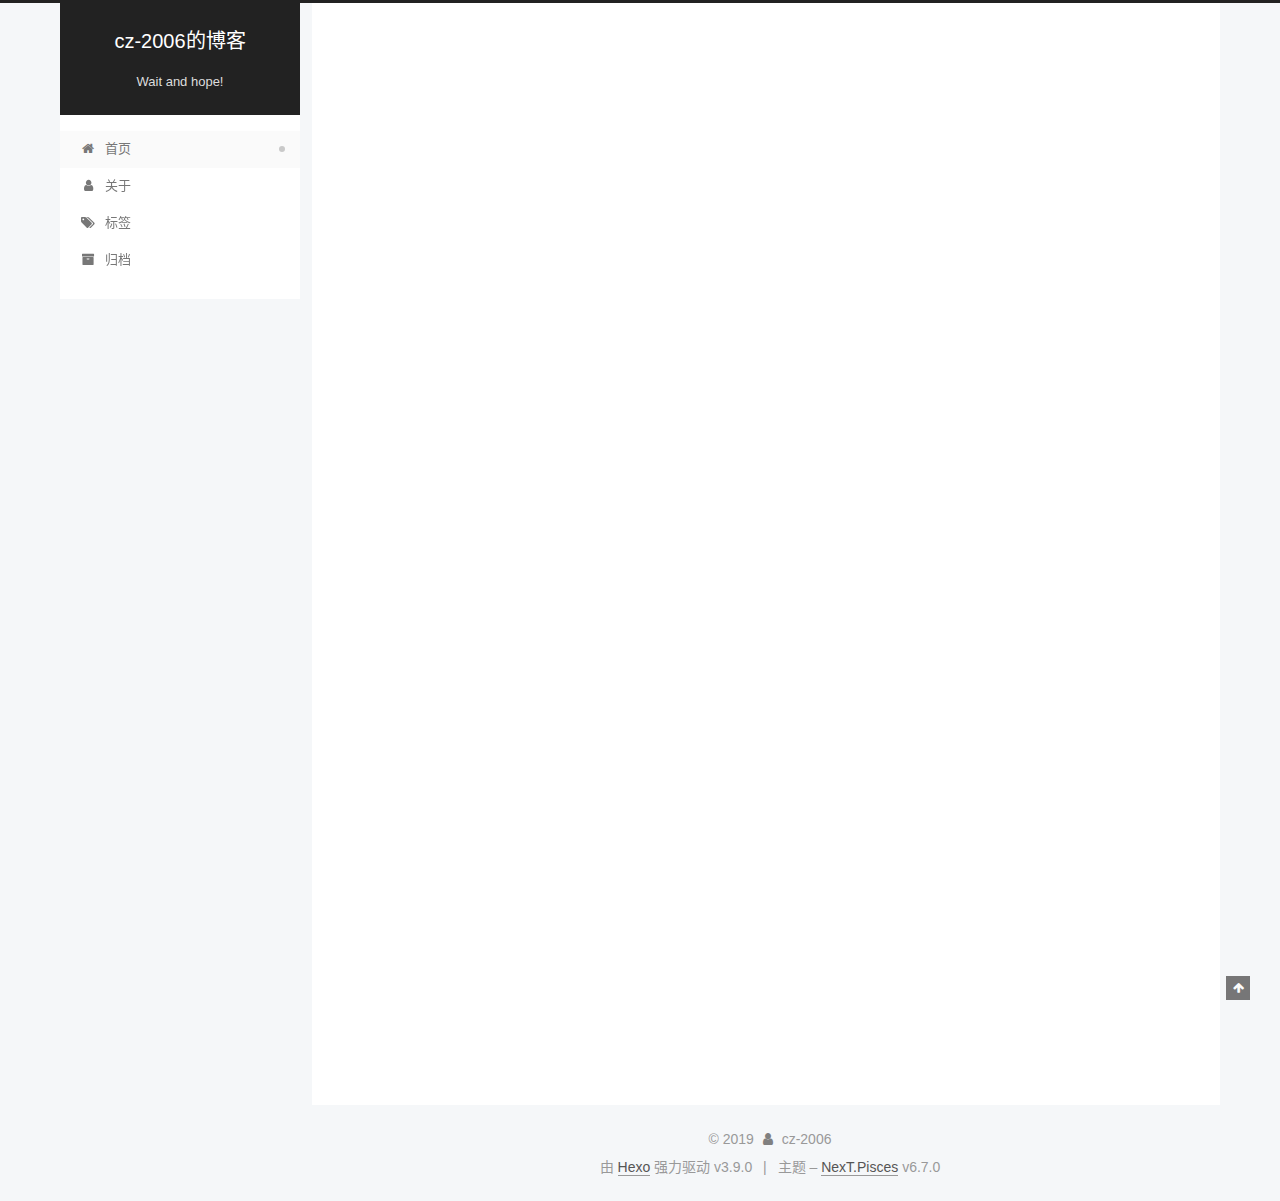
<file: index.html>
<!DOCTYPE html>












  


<html class="theme-next pisces use-motion" lang="zh-CN">
<head><meta name="generator" content="Hexo 3.9.0">
  <meta charset="UTF-8">
<meta http-equiv="X-UA-Compatible" content="IE=edge">
<meta name="viewport" content="width=device-width, initial-scale=1, maximum-scale=2">
<meta name="theme-color" content="#222">


























<link rel="stylesheet" href="/lib/font-awesome/css/font-awesome.min.css?v=4.6.2">

<link rel="stylesheet" href="/css/main.css?v=6.7.0">


  <link rel="apple-touch-icon" sizes="180x180" href="/images/apple-touch-icon-next.png?v=6.7.0">


  <link rel="icon" type="image/png" sizes="32x32" href="/images/favicon-32x32-next.png?v=6.7.0">


  <link rel="icon" type="image/png" sizes="16x16" href="/images/favicon-16x16-next.png?v=6.7.0">


  <link rel="mask-icon" href="/images/logo.svg?v=6.7.0" color="#222">







<script id="hexo.configurations">
  var NexT = window.NexT || {};
  var CONFIG = {
    root: '/',
    scheme: 'Pisces',
    version: '6.7.0',
    sidebar: {"position":"left","display":"post","offset":12,"b2t":false,"scrollpercent":false,"onmobile":false},
    fancybox: false,
    fastclick: false,
    lazyload: false,
    tabs: true,
    motion: {"enable":true,"async":false,"transition":{"post_block":"fadeIn","post_header":"slideDownIn","post_body":"slideDownIn","coll_header":"slideLeftIn","sidebar":"slideUpIn"}},
    algolia: {
      applicationID: '',
      apiKey: '',
      indexName: '',
      hits: {"per_page":10},
      labels: {"input_placeholder":"Search for Posts","hits_empty":"We didn't find any results for the search: ${query}","hits_stats":"${hits} results found in ${time} ms"}
    }
  };
</script>


  




  <meta name="description" content="cz-2006的博客">
<meta name="keywords" content="blog">
<meta property="og:type" content="website">
<meta property="og:title" content="cz-2006的博客">
<meta property="og:url" content="http://yoursite.com/index.html">
<meta property="og:site_name" content="cz-2006的博客">
<meta property="og:description" content="cz-2006的博客">
<meta property="og:locale" content="zh-CN">
<meta name="twitter:card" content="summary">
<meta name="twitter:title" content="cz-2006的博客">
<meta name="twitter:description" content="cz-2006的博客">






  <link rel="canonical" href="http://yoursite.com/">



<script id="page.configurations">
  CONFIG.page = {
    sidebar: "",
  };
</script>

  <title>cz-2006的博客</title>
  












  <noscript>
  <style>
  .use-motion .motion-element,
  .use-motion .brand,
  .use-motion .menu-item,
  .sidebar-inner,
  .use-motion .post-block,
  .use-motion .pagination,
  .use-motion .comments,
  .use-motion .post-header,
  .use-motion .post-body,
  .use-motion .collection-title { opacity: initial; }

  .use-motion .logo,
  .use-motion .site-title,
  .use-motion .site-subtitle {
    opacity: initial;
    top: initial;
  }

  .use-motion .logo-line-before i { left: initial; }
  .use-motion .logo-line-after i { right: initial; }
  </style>
</noscript>

</head>

<body itemscope itemtype="http://schema.org/WebPage" lang="zh-CN">

  
  
    
  

  <div class="container sidebar-position-left 
  page-home">
    <div class="headband"></div>

    <header id="header" class="header" itemscope itemtype="http://schema.org/WPHeader">
      <div class="header-inner"><div class="site-brand-wrapper">
  <div class="site-meta">
    

    <div class="custom-logo-site-title">
      <a href="/" class="brand" rel="start">
        <span class="logo-line-before"><i></i></span>
        <span class="site-title">cz-2006的博客</span>
        <span class="logo-line-after"><i></i></span>
      </a>
    </div>
    
      
        <p class="site-subtitle">Wait and hope!</p>
      
    
    
  </div>

  <div class="site-nav-toggle">
    <button aria-label="切换导航栏">
      <span class="btn-bar"></span>
      <span class="btn-bar"></span>
      <span class="btn-bar"></span>
    </button>
  </div>
</div>



<nav class="site-nav">
  
    <ul id="menu" class="menu">
      
        
        
        
          
          <li class="menu-item menu-item-home menu-item-active">

    
    
    
      
    

    

    <a href="/" rel="section"><i class="menu-item-icon fa fa-fw fa-home"></i> <br>首页</a>

  </li>
        
        
        
          
          <li class="menu-item menu-item-about">

    
    
    
      
    

    

    <a href="/about/" rel="section"><i class="menu-item-icon fa fa-fw fa-user"></i> <br>关于</a>

  </li>
        
        
        
          
          <li class="menu-item menu-item-tags">

    
    
    
      
    

    

    <a href="/tags/" rel="section"><i class="menu-item-icon fa fa-fw fa-tags"></i> <br>标签</a>

  </li>
        
        
        
          
          <li class="menu-item menu-item-archives">

    
    
    
      
    

    

    <a href="/archives/" rel="section"><i class="menu-item-icon fa fa-fw fa-archive"></i> <br>归档</a>

  </li>

      
      
    </ul>
  

  

  
</nav>



  



</div>
    </header>

    


    <main id="main" class="main">
      <div class="main-inner">
        <div class="content-wrap">
          
            

          
          <div id="content" class="content">
            
  <section id="posts" class="posts-expand">
    
      

  

  
  
  

  

  <article class="post post-type-normal" itemscope itemtype="http://schema.org/Article">
  
  
  
  <div class="post-block">
    <link itemprop="mainEntityOfPage" href="http://yoursite.com/2019/08/21/hello-world/">

    <span hidden itemprop="author" itemscope itemtype="http://schema.org/Person">
      <meta itemprop="name" content="cz-2006">
      <meta itemprop="description" content="cz-2006的博客">
      <meta itemprop="image" content="/images/avatar.gif">
    </span>

    <span hidden itemprop="publisher" itemscope itemtype="http://schema.org/Organization">
      <meta itemprop="name" content="cz-2006的博客">
    </span>

    
      <header class="post-header">

        
        
          <h1 class="post-title" itemprop="name headline">
                
                
                <a href="/2019/08/21/hello-world/" class="post-title-link" itemprop="url">Hello World</a>
              
            
          </h1>
        

        <div class="post-meta">
          <span class="post-time">

            
            
            

            
              <span class="post-meta-item-icon">
                <i class="fa fa-calendar-o"></i>
              </span>
              
                <span class="post-meta-item-text">发表于</span>
              

              
                
              

              <time title="创建时间：2019-08-21 16:44:39" itemprop="dateCreated datePublished" datetime="2019-08-21T16:44:39+08:00">2019-08-21</time>
            

            
          </span>

          

          
            
          

          
          

          

          

          

        </div>
      </header>
    

    
    
    
    <div class="post-body" itemprop="articleBody">

      
      

      
        
          
            <p>Welcome to <a href="https://hexo.io/" target="_blank" rel="noopener">Hexo</a>! This is your very first post. Check <a href="https://hexo.io/docs/" target="_blank" rel="noopener">documentation</a> for more info. If you get any problems when using Hexo, you can find the answer in <a href="https://hexo.io/docs/troubleshooting.html" target="_blank" rel="noopener">troubleshooting</a> or you can ask me on <a href="https://github.com/hexojs/hexo/issues" target="_blank" rel="noopener">GitHub</a>.</p>
<h2 id="Quick-Start"><a href="#Quick-Start" class="headerlink" title="Quick Start"></a>Quick Start</h2><h3 id="Create-a-new-post"><a href="#Create-a-new-post" class="headerlink" title="Create a new post"></a>Create a new post</h3><figure class="highlight bash"><table><tr><td class="gutter"><pre><span class="line">1</span><br></pre></td><td class="code"><pre><span class="line">$ hexo new <span class="string">"My New Post"</span></span><br></pre></td></tr></table></figure>

<p>More info: <a href="https://hexo.io/docs/writing.html" target="_blank" rel="noopener">Writing</a></p>
<h3 id="Run-server"><a href="#Run-server" class="headerlink" title="Run server"></a>Run server</h3><figure class="highlight bash"><table><tr><td class="gutter"><pre><span class="line">1</span><br></pre></td><td class="code"><pre><span class="line">$ hexo server</span><br></pre></td></tr></table></figure>

<p>More info: <a href="https://hexo.io/docs/server.html" target="_blank" rel="noopener">Server</a></p>
<h3 id="Generate-static-files"><a href="#Generate-static-files" class="headerlink" title="Generate static files"></a>Generate static files</h3><figure class="highlight bash"><table><tr><td class="gutter"><pre><span class="line">1</span><br></pre></td><td class="code"><pre><span class="line">$ hexo generate</span><br></pre></td></tr></table></figure>

<p>More info: <a href="https://hexo.io/docs/generating.html" target="_blank" rel="noopener">Generating</a></p>
<h3 id="Deploy-to-remote-sites"><a href="#Deploy-to-remote-sites" class="headerlink" title="Deploy to remote sites"></a>Deploy to remote sites</h3><figure class="highlight bash"><table><tr><td class="gutter"><pre><span class="line">1</span><br></pre></td><td class="code"><pre><span class="line">$ hexo deploy</span><br></pre></td></tr></table></figure>

<p>More info: <a href="https://hexo.io/docs/deployment.html" target="_blank" rel="noopener">Deployment</a></p>

          
        
      
    </div>

    

    
    
    

    

    
      
    
    

    

    <footer class="post-footer">
      

      

      

      
      
        <div class="post-eof"></div>
      
    </footer>
  </div>
  
  
  
  </article>


    
  </section>

  


          </div>
          

        </div>
        
          
  
  <div class="sidebar-toggle">
    <div class="sidebar-toggle-line-wrap">
      <span class="sidebar-toggle-line sidebar-toggle-line-first"></span>
      <span class="sidebar-toggle-line sidebar-toggle-line-middle"></span>
      <span class="sidebar-toggle-line sidebar-toggle-line-last"></span>
    </div>
  </div>

  <aside id="sidebar" class="sidebar">
    
    <div class="sidebar-inner">

      

      

      <div class="site-overview-wrap sidebar-panel sidebar-panel-active">
        <div class="site-overview">
          <div class="site-author motion-element" itemprop="author" itemscope itemtype="http://schema.org/Person">
            
              <p class="site-author-name" itemprop="name">cz-2006</p>
              <p class="site-description motion-element" itemprop="description">cz-2006的博客</p>
          </div>

          
            <nav class="site-state motion-element">
              
                <div class="site-state-item site-state-posts">
                
                  <a href="/archives/">
                
                    <span class="site-state-item-count">1</span>
                    <span class="site-state-item-name">日志</span>
                  </a>
                </div>
              

              

              
            </nav>
          

          

          

          

          
          

          
            
          
          

        </div>
      </div>

      

      

    </div>
  </aside>


        
      </div>
    </main>

    <footer id="footer" class="footer">
      <div class="footer-inner">
        <div class="copyright">&copy; <span itemprop="copyrightYear">2019</span>
  <span class="with-love" id="animate">
    <i class="fa fa-user"></i>
  </span>
  <span class="author" itemprop="copyrightHolder">cz-2006</span>

  

  
</div>


  <div class="powered-by">由 <a href="https://hexo.io" class="theme-link" rel="noopener" target="_blank">Hexo</a> 强力驱动 v3.9.0</div>



  <span class="post-meta-divider">|</span>



  <div class="theme-info">主题 – <a href="https://theme-next.org" class="theme-link" rel="noopener" target="_blank">NexT.Pisces</a> v6.7.0</div>




        








        
      </div>
    </footer>

    
      <div class="back-to-top">
        <i class="fa fa-arrow-up"></i>
        
      </div>
    

    

    

    
  </div>

  

<script>
  if (Object.prototype.toString.call(window.Promise) !== '[object Function]') {
    window.Promise = null;
  }
</script>


























  
  <script src="/lib/jquery/index.js?v=2.1.3"></script>

  
  <script src="/lib/velocity/velocity.min.js?v=1.2.1"></script>

  
  <script src="/lib/velocity/velocity.ui.min.js?v=1.2.1"></script>


  


  <script src="/js/src/utils.js?v=6.7.0"></script>

  <script src="/js/src/motion.js?v=6.7.0"></script>



  
  


  <script src="/js/src/affix.js?v=6.7.0"></script>

  <script src="/js/src/schemes/pisces.js?v=6.7.0"></script>



  

  


  <script src="/js/src/bootstrap.js?v=6.7.0"></script>



  



  











  





  

  

  

  

  

  

  

  

  

  

  

  

  

</body>
</html>
</file>
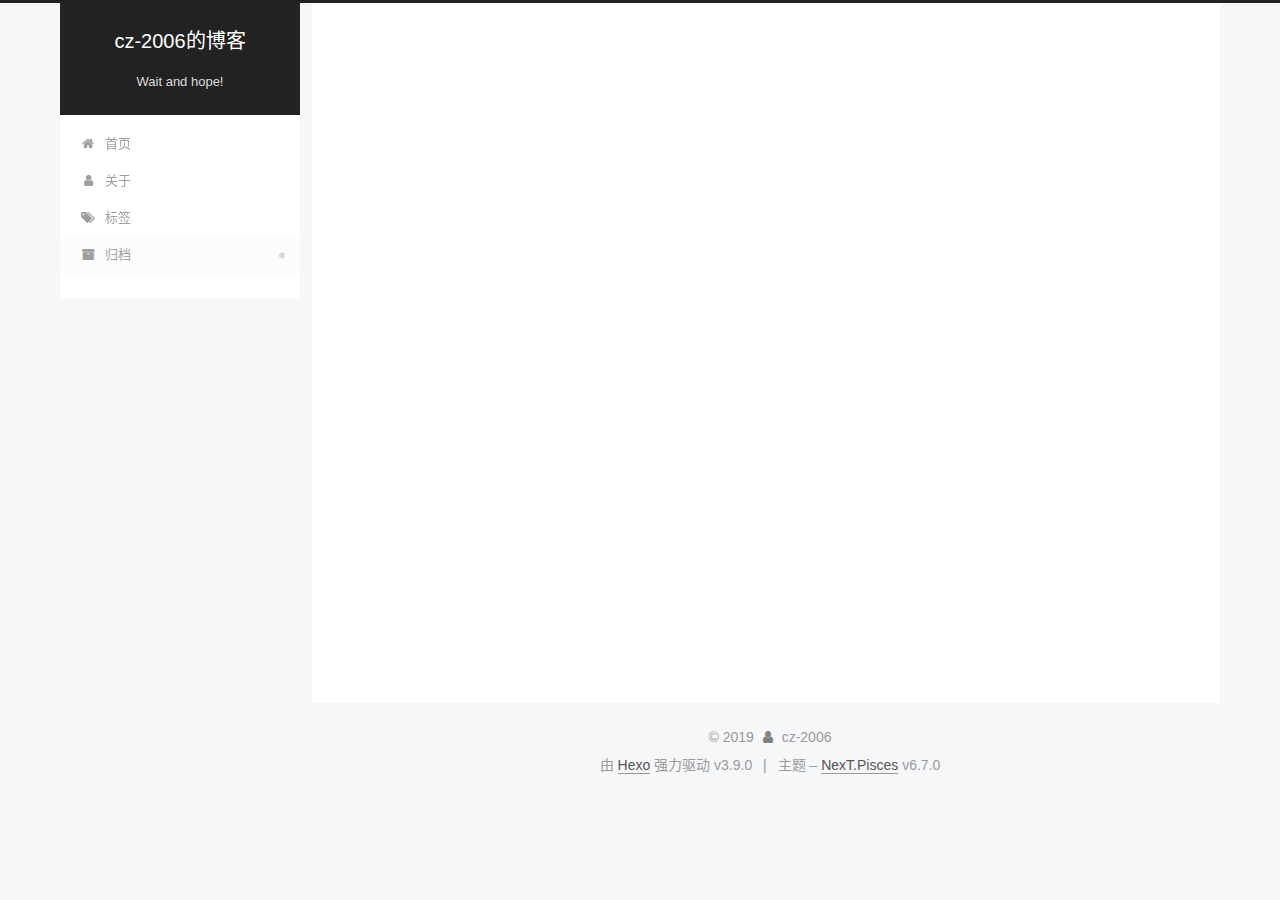
<file: archives/index.html>
<!DOCTYPE html>












  


<html class="theme-next pisces use-motion" lang="zh-CN">
<head><meta name="generator" content="Hexo 3.9.0">
  <meta charset="UTF-8">
<meta http-equiv="X-UA-Compatible" content="IE=edge">
<meta name="viewport" content="width=device-width, initial-scale=1, maximum-scale=2">
<meta name="theme-color" content="#222">


























<link rel="stylesheet" href="/lib/font-awesome/css/font-awesome.min.css?v=4.6.2">

<link rel="stylesheet" href="/css/main.css?v=6.7.0">


  <link rel="apple-touch-icon" sizes="180x180" href="/images/apple-touch-icon-next.png?v=6.7.0">


  <link rel="icon" type="image/png" sizes="32x32" href="/images/favicon-32x32-next.png?v=6.7.0">


  <link rel="icon" type="image/png" sizes="16x16" href="/images/favicon-16x16-next.png?v=6.7.0">


  <link rel="mask-icon" href="/images/logo.svg?v=6.7.0" color="#222">







<script id="hexo.configurations">
  var NexT = window.NexT || {};
  var CONFIG = {
    root: '/',
    scheme: 'Pisces',
    version: '6.7.0',
    sidebar: {"position":"left","display":"post","offset":12,"b2t":false,"scrollpercent":false,"onmobile":false},
    fancybox: false,
    fastclick: false,
    lazyload: false,
    tabs: true,
    motion: {"enable":true,"async":false,"transition":{"post_block":"fadeIn","post_header":"slideDownIn","post_body":"slideDownIn","coll_header":"slideLeftIn","sidebar":"slideUpIn"}},
    algolia: {
      applicationID: '',
      apiKey: '',
      indexName: '',
      hits: {"per_page":10},
      labels: {"input_placeholder":"Search for Posts","hits_empty":"We didn't find any results for the search: ${query}","hits_stats":"${hits} results found in ${time} ms"}
    }
  };
</script>


  




  <meta name="description" content="cz-2006的博客">
<meta name="keywords" content="blog">
<meta property="og:type" content="website">
<meta property="og:title" content="cz-2006的博客">
<meta property="og:url" content="http://yoursite.com/archives/index.html">
<meta property="og:site_name" content="cz-2006的博客">
<meta property="og:description" content="cz-2006的博客">
<meta property="og:locale" content="zh-CN">
<meta name="twitter:card" content="summary">
<meta name="twitter:title" content="cz-2006的博客">
<meta name="twitter:description" content="cz-2006的博客">






  <link rel="canonical" href="http://yoursite.com/archives/">



<script id="page.configurations">
  CONFIG.page = {
    sidebar: "",
  };
</script>

  <title>归档 | cz-2006的博客</title>
  












  <noscript>
  <style>
  .use-motion .motion-element,
  .use-motion .brand,
  .use-motion .menu-item,
  .sidebar-inner,
  .use-motion .post-block,
  .use-motion .pagination,
  .use-motion .comments,
  .use-motion .post-header,
  .use-motion .post-body,
  .use-motion .collection-title { opacity: initial; }

  .use-motion .logo,
  .use-motion .site-title,
  .use-motion .site-subtitle {
    opacity: initial;
    top: initial;
  }

  .use-motion .logo-line-before i { left: initial; }
  .use-motion .logo-line-after i { right: initial; }
  </style>
</noscript>

</head>

<body itemscope itemtype="http://schema.org/WebPage" lang="zh-CN">

  
  
    
  

  <div class="container sidebar-position-left page-archive">
    <div class="headband"></div>

    <header id="header" class="header" itemscope itemtype="http://schema.org/WPHeader">
      <div class="header-inner"><div class="site-brand-wrapper">
  <div class="site-meta">
    

    <div class="custom-logo-site-title">
      <a href="/" class="brand" rel="start">
        <span class="logo-line-before"><i></i></span>
        <span class="site-title">cz-2006的博客</span>
        <span class="logo-line-after"><i></i></span>
      </a>
    </div>
    
      
        <p class="site-subtitle">Wait and hope!</p>
      
    
    
  </div>

  <div class="site-nav-toggle">
    <button aria-label="切换导航栏">
      <span class="btn-bar"></span>
      <span class="btn-bar"></span>
      <span class="btn-bar"></span>
    </button>
  </div>
</div>



<nav class="site-nav">
  
    <ul id="menu" class="menu">
      
        
        
        
          
          <li class="menu-item menu-item-home">

    
    
    
      
    

    

    <a href="/" rel="section"><i class="menu-item-icon fa fa-fw fa-home"></i> <br>首页</a>

  </li>
        
        
        
          
          <li class="menu-item menu-item-about">

    
    
    
      
    

    

    <a href="/about/" rel="section"><i class="menu-item-icon fa fa-fw fa-user"></i> <br>关于</a>

  </li>
        
        
        
          
          <li class="menu-item menu-item-tags">

    
    
    
      
    

    

    <a href="/tags/" rel="section"><i class="menu-item-icon fa fa-fw fa-tags"></i> <br>标签</a>

  </li>
        
        
        
          
          <li class="menu-item menu-item-archives menu-item-active">

    
    
    
      
    

    

    <a href="/archives/" rel="section"><i class="menu-item-icon fa fa-fw fa-archive"></i> <br>归档</a>

  </li>

      
      
    </ul>
  

  

  
</nav>



  



</div>
    </header>

    


    <main id="main" class="main">
      <div class="main-inner">
        <div class="content-wrap">
          
            

    
    
      
      
    
      
      
    
      
      
    
      
      
    
    

  


          
          <div id="content" class="content">
            

  
  
  
  <div class="post-block archive">
    <div id="posts" class="posts-collapse">
      <span class="archive-move-on"></span>

      
      <span class="archive-page-counter">
        
        
        
          
        
        嗯..! 目前共计 1 篇日志。 继续努力。
      </span>
      

      

        
        
        

        
          
          <div class="collection-title">
            <h1 class="archive-year" id="archive-year-2019">2019</h1>
          </div>
        
        

        

  <article class="post post-type-normal" itemscope itemtype="http://schema.org/Article">
    <header class="post-header">

      <h2 class="post-title">
        
          <a class="post-title-link" href="/2019/08/21/hello-world/" itemprop="url">
            
              <span itemprop="name">Hello World</span>
            
          </a>
        
      </h2>

      <div class="post-meta">
        <time class="post-time" itemprop="dateCreated" datetime="2019-08-21T16:44:39+08:00" content="2019-08-21">
          08-21
        </time>
      </div>

    </header>
  </article>



      

    </div>
  </div>
  
  
  

  



          </div>
          

        </div>
        
          
  
  <div class="sidebar-toggle">
    <div class="sidebar-toggle-line-wrap">
      <span class="sidebar-toggle-line sidebar-toggle-line-first"></span>
      <span class="sidebar-toggle-line sidebar-toggle-line-middle"></span>
      <span class="sidebar-toggle-line sidebar-toggle-line-last"></span>
    </div>
  </div>

  <aside id="sidebar" class="sidebar">
    
    <div class="sidebar-inner">

      

      

      <div class="site-overview-wrap sidebar-panel sidebar-panel-active">
        <div class="site-overview">
          <div class="site-author motion-element" itemprop="author" itemscope itemtype="http://schema.org/Person">
            
              <p class="site-author-name" itemprop="name">cz-2006</p>
              <p class="site-description motion-element" itemprop="description">cz-2006的博客</p>
          </div>

          
            <nav class="site-state motion-element">
              
                <div class="site-state-item site-state-posts">
                
                  <a href="/archives/">
                
                    <span class="site-state-item-count">1</span>
                    <span class="site-state-item-name">日志</span>
                  </a>
                </div>
              

              

              
            </nav>
          

          

          

          

          
          

          
            
          
          

        </div>
      </div>

      

      

    </div>
  </aside>


        
      </div>
    </main>

    <footer id="footer" class="footer">
      <div class="footer-inner">
        <div class="copyright">&copy; <span itemprop="copyrightYear">2019</span>
  <span class="with-love" id="animate">
    <i class="fa fa-user"></i>
  </span>
  <span class="author" itemprop="copyrightHolder">cz-2006</span>

  

  
</div>


  <div class="powered-by">由 <a href="https://hexo.io" class="theme-link" rel="noopener" target="_blank">Hexo</a> 强力驱动 v3.9.0</div>



  <span class="post-meta-divider">|</span>



  <div class="theme-info">主题 – <a href="https://theme-next.org" class="theme-link" rel="noopener" target="_blank">NexT.Pisces</a> v6.7.0</div>




        








        
      </div>
    </footer>

    
      <div class="back-to-top">
        <i class="fa fa-arrow-up"></i>
        
      </div>
    

    

    

    
  </div>

  

<script>
  if (Object.prototype.toString.call(window.Promise) !== '[object Function]') {
    window.Promise = null;
  }
</script>


























  
  <script src="/lib/jquery/index.js?v=2.1.3"></script>

  
  <script src="/lib/velocity/velocity.min.js?v=1.2.1"></script>

  
  <script src="/lib/velocity/velocity.ui.min.js?v=1.2.1"></script>


  


  <script src="/js/src/utils.js?v=6.7.0"></script>

  <script src="/js/src/motion.js?v=6.7.0"></script>



  
  


  <script src="/js/src/affix.js?v=6.7.0"></script>

  <script src="/js/src/schemes/pisces.js?v=6.7.0"></script>



  

  


  <script src="/js/src/bootstrap.js?v=6.7.0"></script>



  



  











  





  

  

  

  

  

  

  

  

  

  

  

  

  

</body>
</html>
</file>
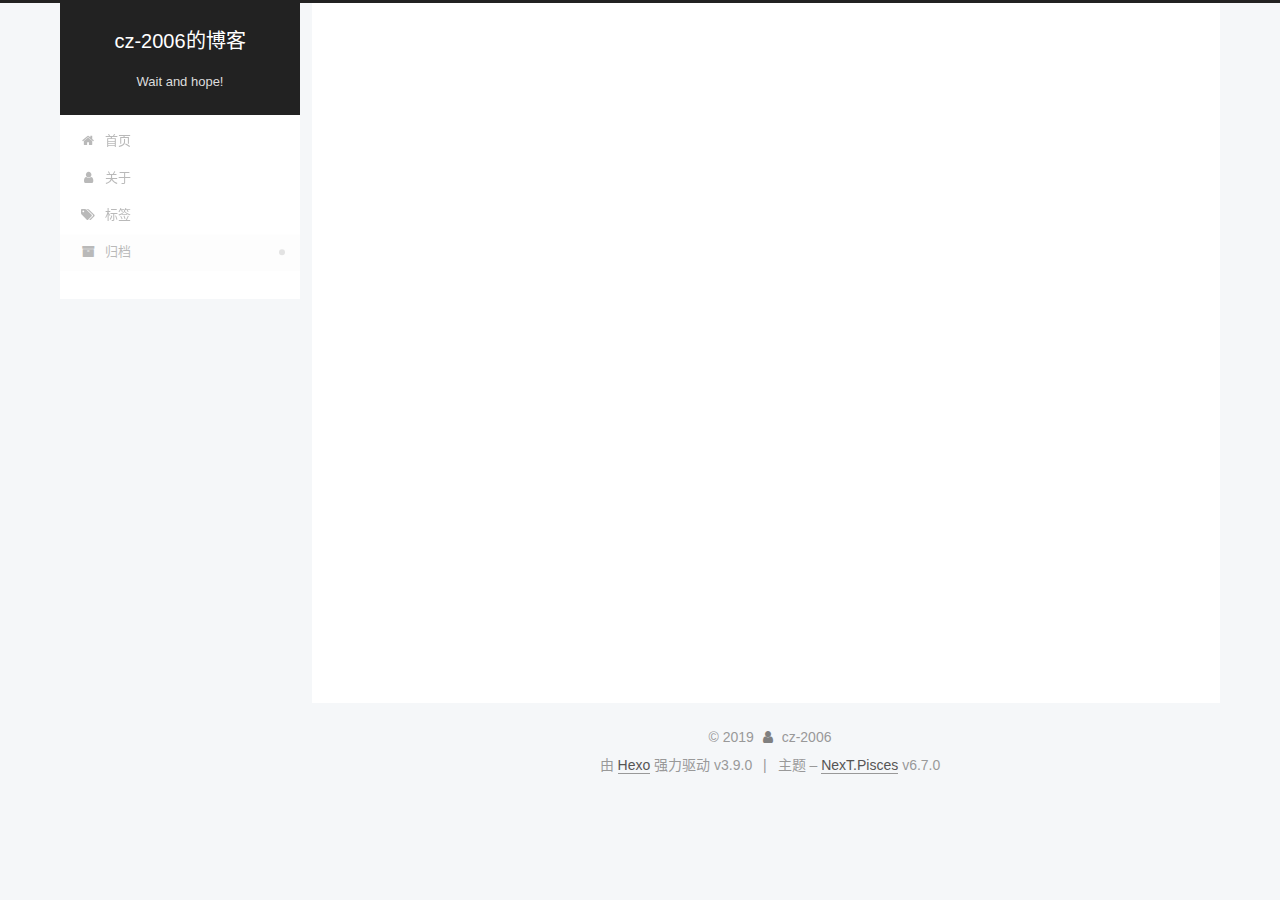
<file: archives/2019/index.html>
<!DOCTYPE html>












  


<html class="theme-next pisces use-motion" lang="zh-CN">
<head><meta name="generator" content="Hexo 3.9.0">
  <meta charset="UTF-8">
<meta http-equiv="X-UA-Compatible" content="IE=edge">
<meta name="viewport" content="width=device-width, initial-scale=1, maximum-scale=2">
<meta name="theme-color" content="#222">


























<link rel="stylesheet" href="/lib/font-awesome/css/font-awesome.min.css?v=4.6.2">

<link rel="stylesheet" href="/css/main.css?v=6.7.0">


  <link rel="apple-touch-icon" sizes="180x180" href="/images/apple-touch-icon-next.png?v=6.7.0">


  <link rel="icon" type="image/png" sizes="32x32" href="/images/favicon-32x32-next.png?v=6.7.0">


  <link rel="icon" type="image/png" sizes="16x16" href="/images/favicon-16x16-next.png?v=6.7.0">


  <link rel="mask-icon" href="/images/logo.svg?v=6.7.0" color="#222">







<script id="hexo.configurations">
  var NexT = window.NexT || {};
  var CONFIG = {
    root: '/',
    scheme: 'Pisces',
    version: '6.7.0',
    sidebar: {"position":"left","display":"post","offset":12,"b2t":false,"scrollpercent":false,"onmobile":false},
    fancybox: false,
    fastclick: false,
    lazyload: false,
    tabs: true,
    motion: {"enable":true,"async":false,"transition":{"post_block":"fadeIn","post_header":"slideDownIn","post_body":"slideDownIn","coll_header":"slideLeftIn","sidebar":"slideUpIn"}},
    algolia: {
      applicationID: '',
      apiKey: '',
      indexName: '',
      hits: {"per_page":10},
      labels: {"input_placeholder":"Search for Posts","hits_empty":"We didn't find any results for the search: ${query}","hits_stats":"${hits} results found in ${time} ms"}
    }
  };
</script>


  




  <meta name="description" content="cz-2006的博客">
<meta name="keywords" content="blog">
<meta property="og:type" content="website">
<meta property="og:title" content="cz-2006的博客">
<meta property="og:url" content="http://yoursite.com/archives/2019/index.html">
<meta property="og:site_name" content="cz-2006的博客">
<meta property="og:description" content="cz-2006的博客">
<meta property="og:locale" content="zh-CN">
<meta name="twitter:card" content="summary">
<meta name="twitter:title" content="cz-2006的博客">
<meta name="twitter:description" content="cz-2006的博客">






  <link rel="canonical" href="http://yoursite.com/archives/2019/">



<script id="page.configurations">
  CONFIG.page = {
    sidebar: "",
  };
</script>

  <title>归档 | cz-2006的博客</title>
  












  <noscript>
  <style>
  .use-motion .motion-element,
  .use-motion .brand,
  .use-motion .menu-item,
  .sidebar-inner,
  .use-motion .post-block,
  .use-motion .pagination,
  .use-motion .comments,
  .use-motion .post-header,
  .use-motion .post-body,
  .use-motion .collection-title { opacity: initial; }

  .use-motion .logo,
  .use-motion .site-title,
  .use-motion .site-subtitle {
    opacity: initial;
    top: initial;
  }

  .use-motion .logo-line-before i { left: initial; }
  .use-motion .logo-line-after i { right: initial; }
  </style>
</noscript>

</head>

<body itemscope itemtype="http://schema.org/WebPage" lang="zh-CN">

  
  
    
  

  <div class="container sidebar-position-left page-archive">
    <div class="headband"></div>

    <header id="header" class="header" itemscope itemtype="http://schema.org/WPHeader">
      <div class="header-inner"><div class="site-brand-wrapper">
  <div class="site-meta">
    

    <div class="custom-logo-site-title">
      <a href="/" class="brand" rel="start">
        <span class="logo-line-before"><i></i></span>
        <span class="site-title">cz-2006的博客</span>
        <span class="logo-line-after"><i></i></span>
      </a>
    </div>
    
      
        <p class="site-subtitle">Wait and hope!</p>
      
    
    
  </div>

  <div class="site-nav-toggle">
    <button aria-label="切换导航栏">
      <span class="btn-bar"></span>
      <span class="btn-bar"></span>
      <span class="btn-bar"></span>
    </button>
  </div>
</div>



<nav class="site-nav">
  
    <ul id="menu" class="menu">
      
        
        
        
          
          <li class="menu-item menu-item-home">

    
    
    
      
    

    

    <a href="/" rel="section"><i class="menu-item-icon fa fa-fw fa-home"></i> <br>首页</a>

  </li>
        
        
        
          
          <li class="menu-item menu-item-about">

    
    
    
      
    

    

    <a href="/about/" rel="section"><i class="menu-item-icon fa fa-fw fa-user"></i> <br>关于</a>

  </li>
        
        
        
          
          <li class="menu-item menu-item-tags">

    
    
    
      
    

    

    <a href="/tags/" rel="section"><i class="menu-item-icon fa fa-fw fa-tags"></i> <br>标签</a>

  </li>
        
        
        
          
          <li class="menu-item menu-item-archives menu-item-active">

    
    
    
      
    

    

    <a href="/archives/" rel="section"><i class="menu-item-icon fa fa-fw fa-archive"></i> <br>归档</a>

  </li>

      
      
    </ul>
  

  

  
</nav>



  



</div>
    </header>

    


    <main id="main" class="main">
      <div class="main-inner">
        <div class="content-wrap">
          
            

    
    
      
      
    
      
      
    
      
      
    
      
      
    
    

  


          
          <div id="content" class="content">
            

  
  
  
  <div class="post-block archive">
    <div id="posts" class="posts-collapse">
      <span class="archive-move-on"></span>

      
      <span class="archive-page-counter">
        
        
        
          
        
        嗯..! 目前共计 1 篇日志。 继续努力。
      </span>
      

      

        
        
        

        
          
          <div class="collection-title">
            <h1 class="archive-year" id="archive-year-2019">2019</h1>
          </div>
        
        

        

  <article class="post post-type-normal" itemscope itemtype="http://schema.org/Article">
    <header class="post-header">

      <h2 class="post-title">
        
          <a class="post-title-link" href="/2019/08/21/hello-world/" itemprop="url">
            
              <span itemprop="name">Hello World</span>
            
          </a>
        
      </h2>

      <div class="post-meta">
        <time class="post-time" itemprop="dateCreated" datetime="2019-08-21T16:44:39+08:00" content="2019-08-21">
          08-21
        </time>
      </div>

    </header>
  </article>



      

    </div>
  </div>
  
  
  

  



          </div>
          

        </div>
        
          
  
  <div class="sidebar-toggle">
    <div class="sidebar-toggle-line-wrap">
      <span class="sidebar-toggle-line sidebar-toggle-line-first"></span>
      <span class="sidebar-toggle-line sidebar-toggle-line-middle"></span>
      <span class="sidebar-toggle-line sidebar-toggle-line-last"></span>
    </div>
  </div>

  <aside id="sidebar" class="sidebar">
    
    <div class="sidebar-inner">

      

      

      <div class="site-overview-wrap sidebar-panel sidebar-panel-active">
        <div class="site-overview">
          <div class="site-author motion-element" itemprop="author" itemscope itemtype="http://schema.org/Person">
            
              <p class="site-author-name" itemprop="name">cz-2006</p>
              <p class="site-description motion-element" itemprop="description">cz-2006的博客</p>
          </div>

          
            <nav class="site-state motion-element">
              
                <div class="site-state-item site-state-posts">
                
                  <a href="/archives/">
                
                    <span class="site-state-item-count">1</span>
                    <span class="site-state-item-name">日志</span>
                  </a>
                </div>
              

              

              
            </nav>
          

          

          

          

          
          

          
            
          
          

        </div>
      </div>

      

      

    </div>
  </aside>


        
      </div>
    </main>

    <footer id="footer" class="footer">
      <div class="footer-inner">
        <div class="copyright">&copy; <span itemprop="copyrightYear">2019</span>
  <span class="with-love" id="animate">
    <i class="fa fa-user"></i>
  </span>
  <span class="author" itemprop="copyrightHolder">cz-2006</span>

  

  
</div>


  <div class="powered-by">由 <a href="https://hexo.io" class="theme-link" rel="noopener" target="_blank">Hexo</a> 强力驱动 v3.9.0</div>



  <span class="post-meta-divider">|</span>



  <div class="theme-info">主题 – <a href="https://theme-next.org" class="theme-link" rel="noopener" target="_blank">NexT.Pisces</a> v6.7.0</div>




        








        
      </div>
    </footer>

    
      <div class="back-to-top">
        <i class="fa fa-arrow-up"></i>
        
      </div>
    

    

    

    
  </div>

  

<script>
  if (Object.prototype.toString.call(window.Promise) !== '[object Function]') {
    window.Promise = null;
  }
</script>


























  
  <script src="/lib/jquery/index.js?v=2.1.3"></script>

  
  <script src="/lib/velocity/velocity.min.js?v=1.2.1"></script>

  
  <script src="/lib/velocity/velocity.ui.min.js?v=1.2.1"></script>


  


  <script src="/js/src/utils.js?v=6.7.0"></script>

  <script src="/js/src/motion.js?v=6.7.0"></script>



  
  


  <script src="/js/src/affix.js?v=6.7.0"></script>

  <script src="/js/src/schemes/pisces.js?v=6.7.0"></script>



  

  


  <script src="/js/src/bootstrap.js?v=6.7.0"></script>



  



  











  





  

  

  

  

  

  

  

  

  

  

  

  

  

</body>
</html>
</file>
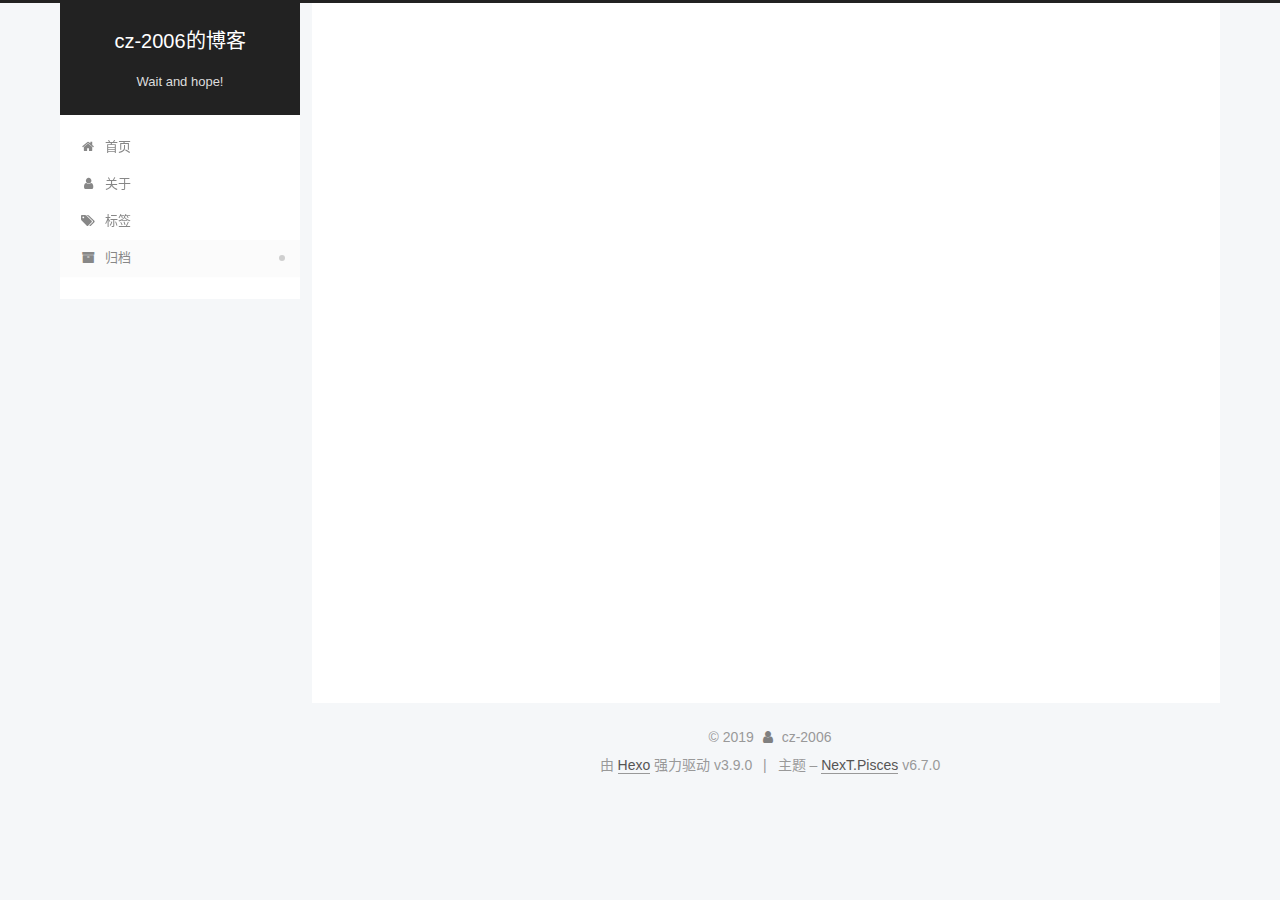
<file: archives/2019/08/index.html>
<!DOCTYPE html>












  


<html class="theme-next pisces use-motion" lang="zh-CN">
<head><meta name="generator" content="Hexo 3.9.0">
  <meta charset="UTF-8">
<meta http-equiv="X-UA-Compatible" content="IE=edge">
<meta name="viewport" content="width=device-width, initial-scale=1, maximum-scale=2">
<meta name="theme-color" content="#222">


























<link rel="stylesheet" href="/lib/font-awesome/css/font-awesome.min.css?v=4.6.2">

<link rel="stylesheet" href="/css/main.css?v=6.7.0">


  <link rel="apple-touch-icon" sizes="180x180" href="/images/apple-touch-icon-next.png?v=6.7.0">


  <link rel="icon" type="image/png" sizes="32x32" href="/images/favicon-32x32-next.png?v=6.7.0">


  <link rel="icon" type="image/png" sizes="16x16" href="/images/favicon-16x16-next.png?v=6.7.0">


  <link rel="mask-icon" href="/images/logo.svg?v=6.7.0" color="#222">







<script id="hexo.configurations">
  var NexT = window.NexT || {};
  var CONFIG = {
    root: '/',
    scheme: 'Pisces',
    version: '6.7.0',
    sidebar: {"position":"left","display":"post","offset":12,"b2t":false,"scrollpercent":false,"onmobile":false},
    fancybox: false,
    fastclick: false,
    lazyload: false,
    tabs: true,
    motion: {"enable":true,"async":false,"transition":{"post_block":"fadeIn","post_header":"slideDownIn","post_body":"slideDownIn","coll_header":"slideLeftIn","sidebar":"slideUpIn"}},
    algolia: {
      applicationID: '',
      apiKey: '',
      indexName: '',
      hits: {"per_page":10},
      labels: {"input_placeholder":"Search for Posts","hits_empty":"We didn't find any results for the search: ${query}","hits_stats":"${hits} results found in ${time} ms"}
    }
  };
</script>


  




  <meta name="description" content="cz-2006的博客">
<meta name="keywords" content="blog">
<meta property="og:type" content="website">
<meta property="og:title" content="cz-2006的博客">
<meta property="og:url" content="http://yoursite.com/archives/2019/08/index.html">
<meta property="og:site_name" content="cz-2006的博客">
<meta property="og:description" content="cz-2006的博客">
<meta property="og:locale" content="zh-CN">
<meta name="twitter:card" content="summary">
<meta name="twitter:title" content="cz-2006的博客">
<meta name="twitter:description" content="cz-2006的博客">






  <link rel="canonical" href="http://yoursite.com/archives/2019/08/">



<script id="page.configurations">
  CONFIG.page = {
    sidebar: "",
  };
</script>

  <title>归档 | cz-2006的博客</title>
  












  <noscript>
  <style>
  .use-motion .motion-element,
  .use-motion .brand,
  .use-motion .menu-item,
  .sidebar-inner,
  .use-motion .post-block,
  .use-motion .pagination,
  .use-motion .comments,
  .use-motion .post-header,
  .use-motion .post-body,
  .use-motion .collection-title { opacity: initial; }

  .use-motion .logo,
  .use-motion .site-title,
  .use-motion .site-subtitle {
    opacity: initial;
    top: initial;
  }

  .use-motion .logo-line-before i { left: initial; }
  .use-motion .logo-line-after i { right: initial; }
  </style>
</noscript>

</head>

<body itemscope itemtype="http://schema.org/WebPage" lang="zh-CN">

  
  
    
  

  <div class="container sidebar-position-left page-archive">
    <div class="headband"></div>

    <header id="header" class="header" itemscope itemtype="http://schema.org/WPHeader">
      <div class="header-inner"><div class="site-brand-wrapper">
  <div class="site-meta">
    

    <div class="custom-logo-site-title">
      <a href="/" class="brand" rel="start">
        <span class="logo-line-before"><i></i></span>
        <span class="site-title">cz-2006的博客</span>
        <span class="logo-line-after"><i></i></span>
      </a>
    </div>
    
      
        <p class="site-subtitle">Wait and hope!</p>
      
    
    
  </div>

  <div class="site-nav-toggle">
    <button aria-label="切换导航栏">
      <span class="btn-bar"></span>
      <span class="btn-bar"></span>
      <span class="btn-bar"></span>
    </button>
  </div>
</div>



<nav class="site-nav">
  
    <ul id="menu" class="menu">
      
        
        
        
          
          <li class="menu-item menu-item-home">

    
    
    
      
    

    

    <a href="/" rel="section"><i class="menu-item-icon fa fa-fw fa-home"></i> <br>首页</a>

  </li>
        
        
        
          
          <li class="menu-item menu-item-about">

    
    
    
      
    

    

    <a href="/about/" rel="section"><i class="menu-item-icon fa fa-fw fa-user"></i> <br>关于</a>

  </li>
        
        
        
          
          <li class="menu-item menu-item-tags">

    
    
    
      
    

    

    <a href="/tags/" rel="section"><i class="menu-item-icon fa fa-fw fa-tags"></i> <br>标签</a>

  </li>
        
        
        
          
          <li class="menu-item menu-item-archives menu-item-active">

    
    
    
      
    

    

    <a href="/archives/" rel="section"><i class="menu-item-icon fa fa-fw fa-archive"></i> <br>归档</a>

  </li>

      
      
    </ul>
  

  

  
</nav>



  



</div>
    </header>

    


    <main id="main" class="main">
      <div class="main-inner">
        <div class="content-wrap">
          
            

    
    
      
      
    
      
      
    
      
      
    
      
      
    
    

  


          
          <div id="content" class="content">
            

  
  
  
  <div class="post-block archive">
    <div id="posts" class="posts-collapse">
      <span class="archive-move-on"></span>

      
      <span class="archive-page-counter">
        
        
        
          
        
        嗯..! 目前共计 1 篇日志。 继续努力。
      </span>
      

      

        
        
        

        
          
          <div class="collection-title">
            <h1 class="archive-year" id="archive-year-2019">2019</h1>
          </div>
        
        

        

  <article class="post post-type-normal" itemscope itemtype="http://schema.org/Article">
    <header class="post-header">

      <h2 class="post-title">
        
          <a class="post-title-link" href="/2019/08/21/hello-world/" itemprop="url">
            
              <span itemprop="name">Hello World</span>
            
          </a>
        
      </h2>

      <div class="post-meta">
        <time class="post-time" itemprop="dateCreated" datetime="2019-08-21T16:44:39+08:00" content="2019-08-21">
          08-21
        </time>
      </div>

    </header>
  </article>



      

    </div>
  </div>
  
  
  

  



          </div>
          

        </div>
        
          
  
  <div class="sidebar-toggle">
    <div class="sidebar-toggle-line-wrap">
      <span class="sidebar-toggle-line sidebar-toggle-line-first"></span>
      <span class="sidebar-toggle-line sidebar-toggle-line-middle"></span>
      <span class="sidebar-toggle-line sidebar-toggle-line-last"></span>
    </div>
  </div>

  <aside id="sidebar" class="sidebar">
    
    <div class="sidebar-inner">

      

      

      <div class="site-overview-wrap sidebar-panel sidebar-panel-active">
        <div class="site-overview">
          <div class="site-author motion-element" itemprop="author" itemscope itemtype="http://schema.org/Person">
            
              <p class="site-author-name" itemprop="name">cz-2006</p>
              <p class="site-description motion-element" itemprop="description">cz-2006的博客</p>
          </div>

          
            <nav class="site-state motion-element">
              
                <div class="site-state-item site-state-posts">
                
                  <a href="/archives/">
                
                    <span class="site-state-item-count">1</span>
                    <span class="site-state-item-name">日志</span>
                  </a>
                </div>
              

              

              
            </nav>
          

          

          

          

          
          

          
            
          
          

        </div>
      </div>

      

      

    </div>
  </aside>


        
      </div>
    </main>

    <footer id="footer" class="footer">
      <div class="footer-inner">
        <div class="copyright">&copy; <span itemprop="copyrightYear">2019</span>
  <span class="with-love" id="animate">
    <i class="fa fa-user"></i>
  </span>
  <span class="author" itemprop="copyrightHolder">cz-2006</span>

  

  
</div>


  <div class="powered-by">由 <a href="https://hexo.io" class="theme-link" rel="noopener" target="_blank">Hexo</a> 强力驱动 v3.9.0</div>



  <span class="post-meta-divider">|</span>



  <div class="theme-info">主题 – <a href="https://theme-next.org" class="theme-link" rel="noopener" target="_blank">NexT.Pisces</a> v6.7.0</div>




        








        
      </div>
    </footer>

    
      <div class="back-to-top">
        <i class="fa fa-arrow-up"></i>
        
      </div>
    

    

    

    
  </div>

  

<script>
  if (Object.prototype.toString.call(window.Promise) !== '[object Function]') {
    window.Promise = null;
  }
</script>


























  
  <script src="/lib/jquery/index.js?v=2.1.3"></script>

  
  <script src="/lib/velocity/velocity.min.js?v=1.2.1"></script>

  
  <script src="/lib/velocity/velocity.ui.min.js?v=1.2.1"></script>


  


  <script src="/js/src/utils.js?v=6.7.0"></script>

  <script src="/js/src/motion.js?v=6.7.0"></script>



  
  


  <script src="/js/src/affix.js?v=6.7.0"></script>

  <script src="/js/src/schemes/pisces.js?v=6.7.0"></script>



  

  


  <script src="/js/src/bootstrap.js?v=6.7.0"></script>



  



  











  





  

  

  

  

  

  

  

  

  

  

  

  

  

</body>
</html>
</file>
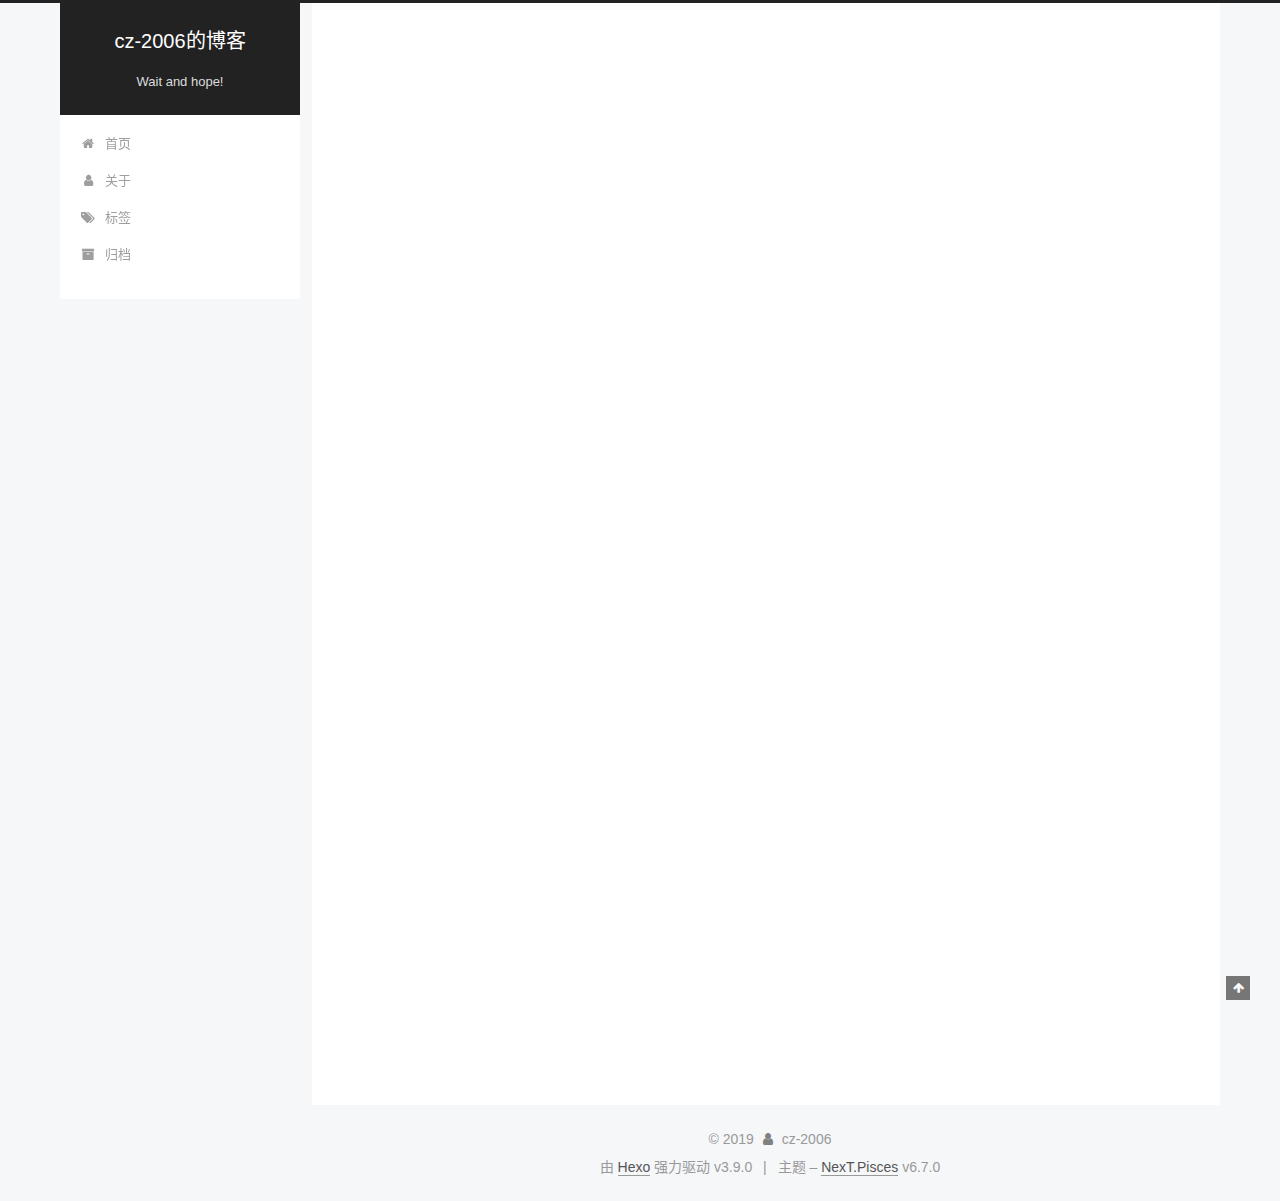
<file: 2019/08/21/hello-world/index.html>
<!DOCTYPE html>












  


<html class="theme-next pisces use-motion" lang="zh-CN">
<head><meta name="generator" content="Hexo 3.9.0">
  <meta charset="UTF-8">
<meta http-equiv="X-UA-Compatible" content="IE=edge">
<meta name="viewport" content="width=device-width, initial-scale=1, maximum-scale=2">
<meta name="theme-color" content="#222">


























<link rel="stylesheet" href="/lib/font-awesome/css/font-awesome.min.css?v=4.6.2">

<link rel="stylesheet" href="/css/main.css?v=6.7.0">


  <link rel="apple-touch-icon" sizes="180x180" href="/images/apple-touch-icon-next.png?v=6.7.0">


  <link rel="icon" type="image/png" sizes="32x32" href="/images/favicon-32x32-next.png?v=6.7.0">


  <link rel="icon" type="image/png" sizes="16x16" href="/images/favicon-16x16-next.png?v=6.7.0">


  <link rel="mask-icon" href="/images/logo.svg?v=6.7.0" color="#222">







<script id="hexo.configurations">
  var NexT = window.NexT || {};
  var CONFIG = {
    root: '/',
    scheme: 'Pisces',
    version: '6.7.0',
    sidebar: {"position":"left","display":"post","offset":12,"b2t":false,"scrollpercent":false,"onmobile":false},
    fancybox: false,
    fastclick: false,
    lazyload: false,
    tabs: true,
    motion: {"enable":true,"async":false,"transition":{"post_block":"fadeIn","post_header":"slideDownIn","post_body":"slideDownIn","coll_header":"slideLeftIn","sidebar":"slideUpIn"}},
    algolia: {
      applicationID: '',
      apiKey: '',
      indexName: '',
      hits: {"per_page":10},
      labels: {"input_placeholder":"Search for Posts","hits_empty":"We didn't find any results for the search: ${query}","hits_stats":"${hits} results found in ${time} ms"}
    }
  };
</script>


  




  <meta name="description" content="Welcome to Hexo! This is your very first post. Check documentation for more info. If you get any problems when using Hexo, you can find the answer in troubleshooting or you can ask me on GitHub. Quick">
<meta name="keywords" content="blog">
<meta property="og:type" content="article">
<meta property="og:title" content="Hello World">
<meta property="og:url" content="http://yoursite.com/2019/08/21/hello-world/index.html">
<meta property="og:site_name" content="cz-2006的博客">
<meta property="og:description" content="Welcome to Hexo! This is your very first post. Check documentation for more info. If you get any problems when using Hexo, you can find the answer in troubleshooting or you can ask me on GitHub. Quick">
<meta property="og:locale" content="zh-CN">
<meta property="og:updated_time" content="2019-08-21T08:44:39.321Z">
<meta name="twitter:card" content="summary">
<meta name="twitter:title" content="Hello World">
<meta name="twitter:description" content="Welcome to Hexo! This is your very first post. Check documentation for more info. If you get any problems when using Hexo, you can find the answer in troubleshooting or you can ask me on GitHub. Quick">






  <link rel="canonical" href="http://yoursite.com/2019/08/21/hello-world/">



<script id="page.configurations">
  CONFIG.page = {
    sidebar: "",
  };
</script>

  <title>Hello World | cz-2006的博客</title>
  












  <noscript>
  <style>
  .use-motion .motion-element,
  .use-motion .brand,
  .use-motion .menu-item,
  .sidebar-inner,
  .use-motion .post-block,
  .use-motion .pagination,
  .use-motion .comments,
  .use-motion .post-header,
  .use-motion .post-body,
  .use-motion .collection-title { opacity: initial; }

  .use-motion .logo,
  .use-motion .site-title,
  .use-motion .site-subtitle {
    opacity: initial;
    top: initial;
  }

  .use-motion .logo-line-before i { left: initial; }
  .use-motion .logo-line-after i { right: initial; }
  </style>
</noscript>

</head>

<body itemscope itemtype="http://schema.org/WebPage" lang="zh-CN">

  
  
    
  

  <div class="container sidebar-position-left page-post-detail">
    <div class="headband"></div>

    <header id="header" class="header" itemscope itemtype="http://schema.org/WPHeader">
      <div class="header-inner"><div class="site-brand-wrapper">
  <div class="site-meta">
    

    <div class="custom-logo-site-title">
      <a href="/" class="brand" rel="start">
        <span class="logo-line-before"><i></i></span>
        <span class="site-title">cz-2006的博客</span>
        <span class="logo-line-after"><i></i></span>
      </a>
    </div>
    
      
        <p class="site-subtitle">Wait and hope!</p>
      
    
    
  </div>

  <div class="site-nav-toggle">
    <button aria-label="切换导航栏">
      <span class="btn-bar"></span>
      <span class="btn-bar"></span>
      <span class="btn-bar"></span>
    </button>
  </div>
</div>



<nav class="site-nav">
  
    <ul id="menu" class="menu">
      
        
        
        
          
          <li class="menu-item menu-item-home">

    
    
    
      
    

    

    <a href="/" rel="section"><i class="menu-item-icon fa fa-fw fa-home"></i> <br>首页</a>

  </li>
        
        
        
          
          <li class="menu-item menu-item-about">

    
    
    
      
    

    

    <a href="/about/" rel="section"><i class="menu-item-icon fa fa-fw fa-user"></i> <br>关于</a>

  </li>
        
        
        
          
          <li class="menu-item menu-item-tags">

    
    
    
      
    

    

    <a href="/tags/" rel="section"><i class="menu-item-icon fa fa-fw fa-tags"></i> <br>标签</a>

  </li>
        
        
        
          
          <li class="menu-item menu-item-archives">

    
    
    
      
    

    

    <a href="/archives/" rel="section"><i class="menu-item-icon fa fa-fw fa-archive"></i> <br>归档</a>

  </li>

      
      
    </ul>
  

  

  
</nav>



  



</div>
    </header>

    


    <main id="main" class="main">
      <div class="main-inner">
        <div class="content-wrap">
          
            

          
          <div id="content" class="content">
            

  <div id="posts" class="posts-expand">
    

  

  
  
  

  

  <article class="post post-type-normal" itemscope itemtype="http://schema.org/Article">
  
  
  
  <div class="post-block">
    <link itemprop="mainEntityOfPage" href="http://yoursite.com/2019/08/21/hello-world/">

    <span hidden itemprop="author" itemscope itemtype="http://schema.org/Person">
      <meta itemprop="name" content="cz-2006">
      <meta itemprop="description" content="cz-2006的博客">
      <meta itemprop="image" content="/images/avatar.gif">
    </span>

    <span hidden itemprop="publisher" itemscope itemtype="http://schema.org/Organization">
      <meta itemprop="name" content="cz-2006的博客">
    </span>

    
      <header class="post-header">

        
        
          <h1 class="post-title" itemprop="name headline">Hello World

              
            
          </h1>
        

        <div class="post-meta">
          <span class="post-time">

            
            
            

            
              <span class="post-meta-item-icon">
                <i class="fa fa-calendar-o"></i>
              </span>
              
                <span class="post-meta-item-text">发表于</span>
              

              
                
              

              <time title="创建时间：2019-08-21 16:44:39" itemprop="dateCreated datePublished" datetime="2019-08-21T16:44:39+08:00">2019-08-21</time>
            

            
          </span>

          

          
            
          

          
          

          

          

          

        </div>
      </header>
    

    
    
    
    <div class="post-body" itemprop="articleBody">

      
      

      
        <p>Welcome to <a href="https://hexo.io/" target="_blank" rel="noopener">Hexo</a>! This is your very first post. Check <a href="https://hexo.io/docs/" target="_blank" rel="noopener">documentation</a> for more info. If you get any problems when using Hexo, you can find the answer in <a href="https://hexo.io/docs/troubleshooting.html" target="_blank" rel="noopener">troubleshooting</a> or you can ask me on <a href="https://github.com/hexojs/hexo/issues" target="_blank" rel="noopener">GitHub</a>.</p>
<h2 id="Quick-Start"><a href="#Quick-Start" class="headerlink" title="Quick Start"></a>Quick Start</h2><h3 id="Create-a-new-post"><a href="#Create-a-new-post" class="headerlink" title="Create a new post"></a>Create a new post</h3><figure class="highlight bash"><table><tr><td class="gutter"><pre><span class="line">1</span><br></pre></td><td class="code"><pre><span class="line">$ hexo new <span class="string">"My New Post"</span></span><br></pre></td></tr></table></figure>

<p>More info: <a href="https://hexo.io/docs/writing.html" target="_blank" rel="noopener">Writing</a></p>
<h3 id="Run-server"><a href="#Run-server" class="headerlink" title="Run server"></a>Run server</h3><figure class="highlight bash"><table><tr><td class="gutter"><pre><span class="line">1</span><br></pre></td><td class="code"><pre><span class="line">$ hexo server</span><br></pre></td></tr></table></figure>

<p>More info: <a href="https://hexo.io/docs/server.html" target="_blank" rel="noopener">Server</a></p>
<h3 id="Generate-static-files"><a href="#Generate-static-files" class="headerlink" title="Generate static files"></a>Generate static files</h3><figure class="highlight bash"><table><tr><td class="gutter"><pre><span class="line">1</span><br></pre></td><td class="code"><pre><span class="line">$ hexo generate</span><br></pre></td></tr></table></figure>

<p>More info: <a href="https://hexo.io/docs/generating.html" target="_blank" rel="noopener">Generating</a></p>
<h3 id="Deploy-to-remote-sites"><a href="#Deploy-to-remote-sites" class="headerlink" title="Deploy to remote sites"></a>Deploy to remote sites</h3><figure class="highlight bash"><table><tr><td class="gutter"><pre><span class="line">1</span><br></pre></td><td class="code"><pre><span class="line">$ hexo deploy</span><br></pre></td></tr></table></figure>

<p>More info: <a href="https://hexo.io/docs/deployment.html" target="_blank" rel="noopener">Deployment</a></p>

      
    </div>

    

    
    
    

    

    
      
    
    

    

    <footer class="post-footer">
      

      
      
      

      

      
      
    </footer>
  </div>
  
  
  
  </article>


  </div>


          </div>
          

  



        </div>
        
          
  
  <div class="sidebar-toggle">
    <div class="sidebar-toggle-line-wrap">
      <span class="sidebar-toggle-line sidebar-toggle-line-first"></span>
      <span class="sidebar-toggle-line sidebar-toggle-line-middle"></span>
      <span class="sidebar-toggle-line sidebar-toggle-line-last"></span>
    </div>
  </div>

  <aside id="sidebar" class="sidebar">
    
    <div class="sidebar-inner">

      

      
        <ul class="sidebar-nav motion-element">
          <li class="sidebar-nav-toc sidebar-nav-active" data-target="post-toc-wrap">
            文章目录
          </li>
          <li class="sidebar-nav-overview" data-target="site-overview-wrap">
            站点概览
          </li>
        </ul>
      

      <div class="site-overview-wrap sidebar-panel">
        <div class="site-overview">
          <div class="site-author motion-element" itemprop="author" itemscope itemtype="http://schema.org/Person">
            
              <p class="site-author-name" itemprop="name">cz-2006</p>
              <p class="site-description motion-element" itemprop="description">cz-2006的博客</p>
          </div>

          
            <nav class="site-state motion-element">
              
                <div class="site-state-item site-state-posts">
                
                  <a href="/archives/">
                
                    <span class="site-state-item-count">1</span>
                    <span class="site-state-item-name">日志</span>
                  </a>
                </div>
              

              

              
            </nav>
          

          

          

          

          
          

          
            
          
          

        </div>
      </div>

      
      <!--noindex-->
        <div class="post-toc-wrap motion-element sidebar-panel sidebar-panel-active">
          <div class="post-toc">

            
            
            
            

            
              <div class="post-toc-content"><ol class="nav"><li class="nav-item nav-level-2"><a class="nav-link" href="#Quick-Start"><span class="nav-number">1.</span> <span class="nav-text">Quick Start</span></a><ol class="nav-child"><li class="nav-item nav-level-3"><a class="nav-link" href="#Create-a-new-post"><span class="nav-number">1.1.</span> <span class="nav-text">Create a new post</span></a></li><li class="nav-item nav-level-3"><a class="nav-link" href="#Run-server"><span class="nav-number">1.2.</span> <span class="nav-text">Run server</span></a></li><li class="nav-item nav-level-3"><a class="nav-link" href="#Generate-static-files"><span class="nav-number">1.3.</span> <span class="nav-text">Generate static files</span></a></li><li class="nav-item nav-level-3"><a class="nav-link" href="#Deploy-to-remote-sites"><span class="nav-number">1.4.</span> <span class="nav-text">Deploy to remote sites</span></a></li></ol></li></ol></div>
            

          </div>
        </div>
      <!--/noindex-->
      

      

    </div>
  </aside>


        
      </div>
    </main>

    <footer id="footer" class="footer">
      <div class="footer-inner">
        <div class="copyright">&copy; <span itemprop="copyrightYear">2019</span>
  <span class="with-love" id="animate">
    <i class="fa fa-user"></i>
  </span>
  <span class="author" itemprop="copyrightHolder">cz-2006</span>

  

  
</div>


  <div class="powered-by">由 <a href="https://hexo.io" class="theme-link" rel="noopener" target="_blank">Hexo</a> 强力驱动 v3.9.0</div>



  <span class="post-meta-divider">|</span>



  <div class="theme-info">主题 – <a href="https://theme-next.org" class="theme-link" rel="noopener" target="_blank">NexT.Pisces</a> v6.7.0</div>




        








        
      </div>
    </footer>

    
      <div class="back-to-top">
        <i class="fa fa-arrow-up"></i>
        
      </div>
    

    

    

    
  </div>

  

<script>
  if (Object.prototype.toString.call(window.Promise) !== '[object Function]') {
    window.Promise = null;
  }
</script>


























  
  <script src="/lib/jquery/index.js?v=2.1.3"></script>

  
  <script src="/lib/velocity/velocity.min.js?v=1.2.1"></script>

  
  <script src="/lib/velocity/velocity.ui.min.js?v=1.2.1"></script>


  


  <script src="/js/src/utils.js?v=6.7.0"></script>

  <script src="/js/src/motion.js?v=6.7.0"></script>



  
  


  <script src="/js/src/affix.js?v=6.7.0"></script>

  <script src="/js/src/schemes/pisces.js?v=6.7.0"></script>



  
  <script src="/js/src/scrollspy.js?v=6.7.0"></script>
<script src="/js/src/post-details.js?v=6.7.0"></script>



  


  <script src="/js/src/bootstrap.js?v=6.7.0"></script>



  



  











  





  

  

  

  

  

  

  

  

  

  

  

  

  

</body>
</html>
</file>
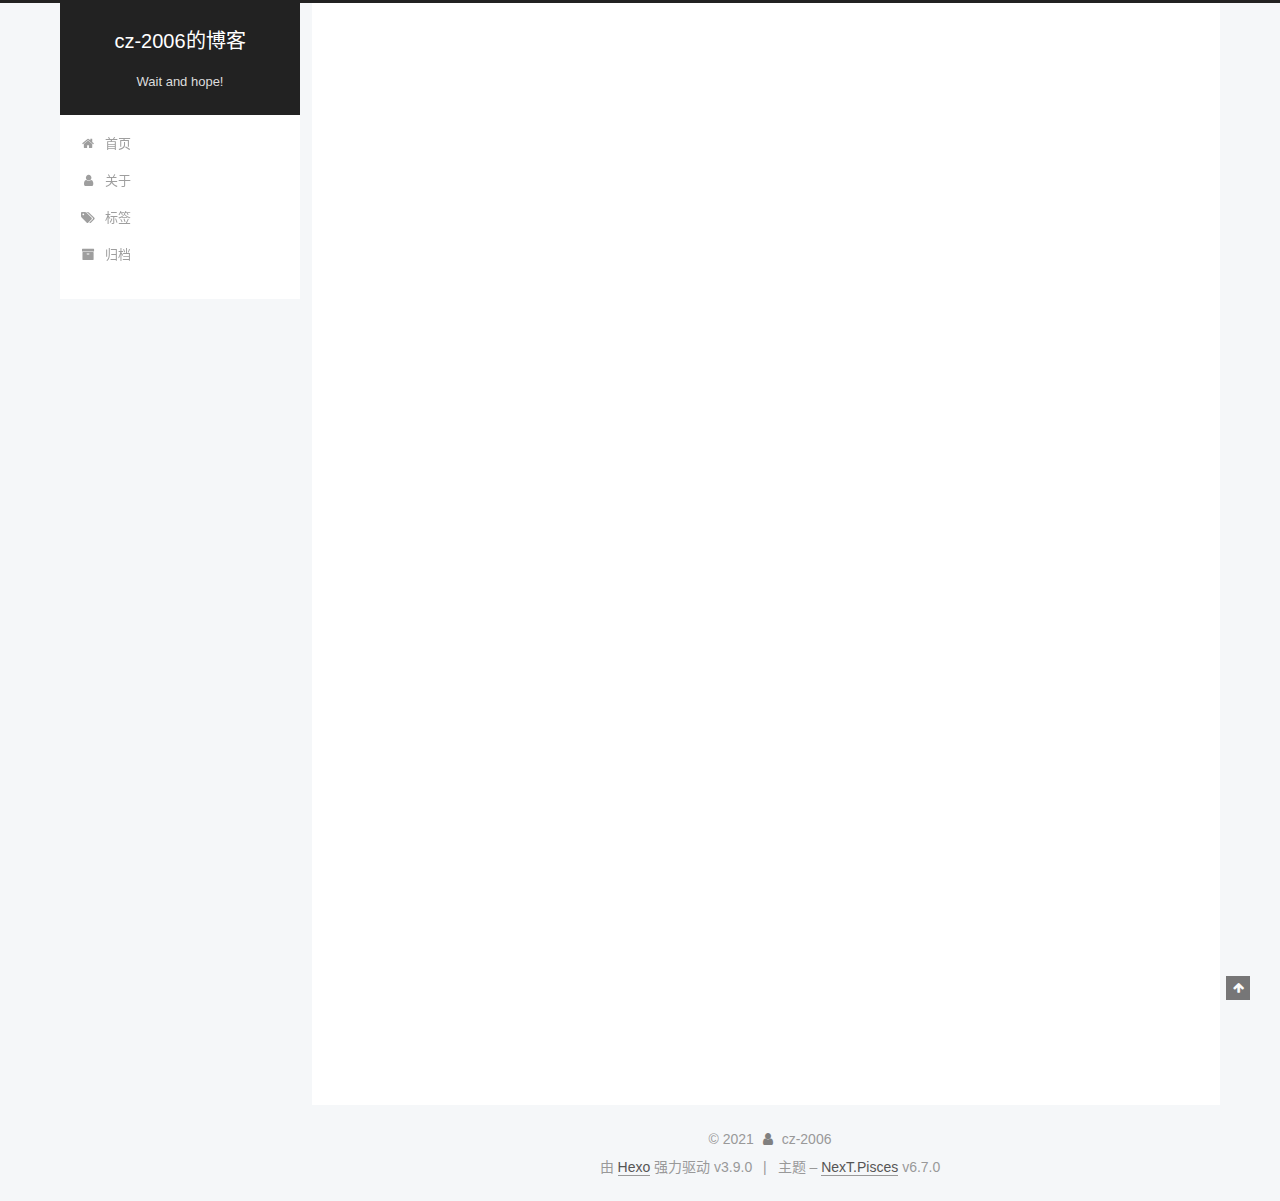
<file: 2021/04/14/test-just-test/index.html>
<!DOCTYPE html>












  


<html class="theme-next pisces use-motion" lang="zh-CN">
<head><meta name="generator" content="Hexo 3.9.0">
  <meta charset="UTF-8">
<meta http-equiv="X-UA-Compatible" content="IE=edge">
<meta name="viewport" content="width=device-width, initial-scale=1, maximum-scale=2">
<meta name="theme-color" content="#222">


























<link rel="stylesheet" href="/lib/font-awesome/css/font-awesome.min.css?v=4.6.2">

<link rel="stylesheet" href="/css/main.css?v=6.7.0">


  <link rel="apple-touch-icon" sizes="180x180" href="/images/apple-touch-icon-next.png?v=6.7.0">


  <link rel="icon" type="image/png" sizes="32x32" href="/images/favicon-32x32-next.png?v=6.7.0">


  <link rel="icon" type="image/png" sizes="16x16" href="/images/favicon-16x16-next.png?v=6.7.0">


  <link rel="mask-icon" href="/images/logo.svg?v=6.7.0" color="#222">







<script id="hexo.configurations">
  var NexT = window.NexT || {};
  var CONFIG = {
    root: '/',
    scheme: 'Pisces',
    version: '6.7.0',
    sidebar: {"position":"left","display":"post","offset":12,"b2t":false,"scrollpercent":false,"onmobile":false},
    fancybox: false,
    fastclick: false,
    lazyload: false,
    tabs: true,
    motion: {"enable":true,"async":false,"transition":{"post_block":"fadeIn","post_header":"slideDownIn","post_body":"slideDownIn","coll_header":"slideLeftIn","sidebar":"slideUpIn"}},
    algolia: {
      applicationID: '',
      apiKey: '',
      indexName: '',
      hits: {"per_page":10},
      labels: {"input_placeholder":"Search for Posts","hits_empty":"We didn't find any results for the search: ${query}","hits_stats":"${hits} results found in ${time} ms"}
    }
  };
</script>


  




  <meta name="description" content="Welcome to Hexo! This is your very first post. Check documentation for more info. If you get any problems when using Hexo, you can find the answer in troubleshooting or you can ask me on GitHub. Quick">
<meta name="keywords" content="blog">
<meta property="og:type" content="article">
<meta property="og:title" content="Test,just Test">
<meta property="og:url" content="http://yoursite.com/2021/04/14/test-just-test/index.html">
<meta property="og:site_name" content="cz-2006的博客">
<meta property="og:description" content="我很奇怪，所以我想要test一下。">
<meta property="og:locale" content="zh-CN">
<meta property="og:updated_time" content="2021-04-14T11:11:11.321Z">
<meta name="twitter:card" content="summary">
<meta name="twitter:title" content="Test,just Test">
<meta name="twitter:description" content="所以是这样吗，下面要删除？">






  <link rel="canonical" href="http://yoursite.com/2021/04/14/test-just-test/">



<script id="page.configurations">
  CONFIG.page = {
    sidebar: "",
  };
</script>

  <title>Test,just Test | cz-2006的博客</title>
  












  <noscript>
  <style>
  .use-motion .motion-element,
  .use-motion .brand,
  .use-motion .menu-item,
  .sidebar-inner,
  .use-motion .post-block,
  .use-motion .pagination,
  .use-motion .comments,
  .use-motion .post-header,
  .use-motion .post-body,
  .use-motion .collection-title { opacity: initial; }

  .use-motion .logo,
  .use-motion .site-title,
  .use-motion .site-subtitle {
    opacity: initial;
    top: initial;
  }

  .use-motion .logo-line-before i { left: initial; }
  .use-motion .logo-line-after i { right: initial; }
  </style>
</noscript>

</head>

<body itemscope itemtype="http://schema.org/WebPage" lang="zh-CN">

  
  
    
  

  <div class="container sidebar-position-left page-post-detail">
    <div class="headband"></div>

    <header id="header" class="header" itemscope itemtype="http://schema.org/WPHeader">
      <div class="header-inner"><div class="site-brand-wrapper">
  <div class="site-meta">
    

    <div class="custom-logo-site-title">
      <a href="/" class="brand" rel="start">
        <span class="logo-line-before"><i></i></span>
        <span class="site-title">cz-2006的博客</span>
        <span class="logo-line-after"><i></i></span>
      </a>
    </div>
    
      
        <p class="site-subtitle">Wait and hope!</p>
      
    
    
  </div>

  <div class="site-nav-toggle">
    <button aria-label="切换导航栏">
      <span class="btn-bar"></span>
      <span class="btn-bar"></span>
      <span class="btn-bar"></span>
    </button>
  </div>
</div>



<nav class="site-nav">
  
    <ul id="menu" class="menu">
      
        
        
        
          
          <li class="menu-item menu-item-home">

    
    
    
      
    

    

    <a href="/" rel="section"><i class="menu-item-icon fa fa-fw fa-home"></i> <br>首页</a>

  </li>
        
        
        
          
          <li class="menu-item menu-item-about">

    
    
    
      
    

    

    <a href="/about/" rel="section"><i class="menu-item-icon fa fa-fw fa-user"></i> <br>关于</a>

  </li>
        
        
        
          
          <li class="menu-item menu-item-tags">

    
    
    
      
    

    

    <a href="/tags/" rel="section"><i class="menu-item-icon fa fa-fw fa-tags"></i> <br>标签</a>

  </li>
        
        
        
          
          <li class="menu-item menu-item-archives">

    
    
    
      
    

    

    <a href="/archives/" rel="section"><i class="menu-item-icon fa fa-fw fa-archive"></i> <br>归档</a>

  </li>

      
      
    </ul>
  

  

  
</nav>



  



</div>
    </header>

    


    <main id="main" class="main">
      <div class="main-inner">
        <div class="content-wrap">
          
            

          
          <div id="content" class="content">
            

  <div id="posts" class="posts-expand">
    

  

  
  
  

  

  <article class="post post-type-normal" itemscope itemtype="http://schema.org/Article">
  
  
  
  <div class="post-block">
    <link itemprop="mainEntityOfPage" href="http://yoursite.com/2021/04/14/test-just-test/">

    <span hidden itemprop="author" itemscope itemtype="http://schema.org/Person">
      <meta itemprop="name" content="cz-2006">
      <meta itemprop="description" content="cz-2006的博客">
      <meta itemprop="image" content="/images/avatar.gif">
    </span>

    <span hidden itemprop="publisher" itemscope itemtype="http://schema.org/Organization">
      <meta itemprop="name" content="cz-2006的博客">
    </span>

    
      <header class="post-header">

        
        
          <h1 class="post-title" itemprop="name headline">Test,just test

              
            
          </h1>
        

        <div class="post-meta">
          <span class="post-time">

            
            
            

            
              <span class="post-meta-item-icon">
                <i class="fa fa-calendar-o"></i>
              </span>
              
                <span class="post-meta-item-text">发表于</span>
              

              
                
              

              <time title="创建时间：2021-04-14 11:11:11" itemprop="dateCreated datePublished" datetime="2021-04-14T11:11:11+08:00">2021-04-14</time>
            

            
          </span>

          

          
            
          

          
          

          

          

          

        </div>
      </header>
    

    
    
    
    <div class="post-body" itemprop="articleBody">

      
      

      
        <p>Welcome to <a href="https://hexo.io/" target="_blank" rel="noopener">Hexo</a>! This is your very first post. Check <a href="https://hexo.io/docs/" target="_blank" rel="noopener">documentation</a> for more info. If you get any problems when using Hexo, you can find the answer in <a href="https://hexo.io/docs/troubleshooting.html" target="_blank" rel="noopener">troubleshooting</a> or you can ask me on <a href="https://github.com/hexojs/hexo/issues" target="_blank" rel="noopener">GitHub</a>.</p>
<h2 id="Quick-Start"><a href="#Quick-Start" class="headerlink" title="Quick Start"></a>Quick Start</h2><h3 id="Create-a-new-post"><a href="#Create-a-new-post" class="headerlink" title="Create a new post"></a>Create a new post</h3><figure class="highlight bash"><table><tr><td class="gutter"><pre><span class="line">1</span><br></pre></td><td class="code"><pre><span class="line">$ hexo new <span class="string">"My New Post"</span></span><br></pre></td></tr></table></figure>

<p>More info: <a href="https://hexo.io/docs/writing.html" target="_blank" rel="noopener">Writing</a></p>
<h3 id="Run-server"><a href="#Run-server" class="headerlink" title="Run server"></a>Run server</h3><figure class="highlight bash"><table><tr><td class="gutter"><pre><span class="line">1</span><br></pre></td><td class="code"><pre><span class="line">$ hexo server</span><br></pre></td></tr></table></figure>

<p>More info: <a href="https://hexo.io/docs/server.html" target="_blank" rel="noopener">Server</a></p>
<h3 id="Generate-static-files"><a href="#Generate-static-files" class="headerlink" title="Generate static files"></a>Generate static files</h3><figure class="highlight bash"><table><tr><td class="gutter"><pre><span class="line">1</span><br></pre></td><td class="code"><pre><span class="line">$ hexo generate</span><br></pre></td></tr></table></figure>

<p>More info: <a href="https://hexo.io/docs/generating.html" target="_blank" rel="noopener">Generating</a></p>
<h3 id="Deploy-to-remote-sites"><a href="#Deploy-to-remote-sites" class="headerlink" title="Deploy to remote sites"></a>Deploy to remote sites</h3><figure class="highlight bash"><table><tr><td class="gutter"><pre><span class="line">1</span><br></pre></td><td class="code"><pre><span class="line">$ hexo deploy</span><br></pre></td></tr></table></figure>

<p>More info: <a href="https://hexo.io/docs/deployment.html" target="_blank" rel="noopener">Deployment</a></p>

      
    </div>

    

    
    
    

    

    
      
    
    

    

    <footer class="post-footer">
      

      
      
      

      

      
      
    </footer>
  </div>
  
  
  
  </article>


  </div>


          </div>
          

  



        </div>
        
          
  
  <div class="sidebar-toggle">
    <div class="sidebar-toggle-line-wrap">
      <span class="sidebar-toggle-line sidebar-toggle-line-first"></span>
      <span class="sidebar-toggle-line sidebar-toggle-line-middle"></span>
      <span class="sidebar-toggle-line sidebar-toggle-line-last"></span>
    </div>
  </div>

  <aside id="sidebar" class="sidebar">
    
    <div class="sidebar-inner">

      

      
        <ul class="sidebar-nav motion-element">
          <li class="sidebar-nav-toc sidebar-nav-active" data-target="post-toc-wrap">
            文章目录
          </li>
          <li class="sidebar-nav-overview" data-target="site-overview-wrap">
            站点概览
          </li>
        </ul>
      

      <div class="site-overview-wrap sidebar-panel">
        <div class="site-overview">
          <div class="site-author motion-element" itemprop="author" itemscope itemtype="http://schema.org/Person">
            
              <p class="site-author-name" itemprop="name">cz-2006</p>
              <p class="site-description motion-element" itemprop="description">cz-2006的博客</p>
          </div>

          
            <nav class="site-state motion-element">
              
                <div class="site-state-item site-state-posts">
                
                  <a href="/archives/">
                
                    <span class="site-state-item-count">1</span>
                    <span class="site-state-item-name">日志</span>
                  </a>
                </div>
              

              

              
            </nav>
          

          

          

          

          
          

          
            
          
          

        </div>
      </div>

      
      <!--noindex-->
        <div class="post-toc-wrap motion-element sidebar-panel sidebar-panel-active">
          <div class="post-toc">

            
            
            
            

            
              <div class="post-toc-content"><ol class="nav"><li class="nav-item nav-level-2"><a class="nav-link" href="#Quick-Start"><span class="nav-number">1.</span> <span class="nav-text">Quick Start</span></a><ol class="nav-child"><li class="nav-item nav-level-3"><a class="nav-link" href="#Create-a-new-post"><span class="nav-number">1.1.</span> <span class="nav-text">Create a new post</span></a></li><li class="nav-item nav-level-3"><a class="nav-link" href="#Run-server"><span class="nav-number">1.2.</span> <span class="nav-text">Run server</span></a></li><li class="nav-item nav-level-3"><a class="nav-link" href="#Generate-static-files"><span class="nav-number">1.3.</span> <span class="nav-text">Generate static files</span></a></li><li class="nav-item nav-level-3"><a class="nav-link" href="#Deploy-to-remote-sites"><span class="nav-number">1.4.</span> <span class="nav-text">Deploy to remote sites</span></a></li></ol></li></ol></div>
            

          </div>
        </div>
      <!--/noindex-->
      

      

    </div>
  </aside>


        
      </div>
    </main>

    <footer id="footer" class="footer">
      <div class="footer-inner">
        <div class="copyright">&copy; <span itemprop="copyrightYear">2021</span>
  <span class="with-love" id="animate">
    <i class="fa fa-user"></i>
  </span>
  <span class="author" itemprop="copyrightHolder">cz-2006</span>

  

  
</div>


  <div class="powered-by">由 <a href="https://hexo.io" class="theme-link" rel="noopener" target="_blank">Hexo</a> 强力驱动 v3.9.0</div>



  <span class="post-meta-divider">|</span>



  <div class="theme-info">主题 – <a href="https://theme-next.org" class="theme-link" rel="noopener" target="_blank">NexT.Pisces</a> v6.7.0</div>




        








        
      </div>
    </footer>

    
      <div class="back-to-top">
        <i class="fa fa-arrow-up"></i>
        
      </div>
    

    

    

    
  </div>

  

<script>
  if (Object.prototype.toString.call(window.Promise) !== '[object Function]') {
    window.Promise = null;
  }
</script>


























  
  <script src="/lib/jquery/index.js?v=2.1.3"></script>

  
  <script src="/lib/velocity/velocity.min.js?v=1.2.1"></script>

  
  <script src="/lib/velocity/velocity.ui.min.js?v=1.2.1"></script>


  


  <script src="/js/src/utils.js?v=6.7.0"></script>

  <script src="/js/src/motion.js?v=6.7.0"></script>



  
  


  <script src="/js/src/affix.js?v=6.7.0"></script>

  <script src="/js/src/schemes/pisces.js?v=6.7.0"></script>



  
  <script src="/js/src/scrollspy.js?v=6.7.0"></script>
<script src="/js/src/post-details.js?v=6.7.0"></script>



  


  <script src="/js/src/bootstrap.js?v=6.7.0"></script>



  



  











  





  

  

  

  

  

  

  

  

  

  

  

  

  

</body>
</html>
</file>
<file: css/main.css>
/* normalize.css v3.0.2 | MIT License | git.io/normalize */
html {
  font-family: sans-serif; /* 1 */
  -ms-text-size-adjust: 100%; /* 2 */
  -webkit-text-size-adjust: 100%; /* 2 */
}
body {
  margin: 0;
}
article,
aside,
details,
figcaption,
figure,
footer,
header,
hgroup,
main,
menu,
nav,
section,
summary {
  display: block;
}
audio,
canvas,
progress,
video {
  display: inline-block; /* 1 */
  vertical-align: baseline; /* 2 */
}
audio:not([controls]) {
  display: none;
  height: 0;
}
[hidden],
template {
  display: none;
}
a {
  background-color: transparent;
}
a:active,
a:hover {
  outline: 0;
}
abbr[title] {
  border-bottom: 1px dotted;
}
b,
strong {
  font-weight: bold;
}
dfn {
  font-style: italic;
}
h1 {
  font-size: 2em;
  margin: 0.67em 0;
}
mark {
  background: #ff0;
  color: #000;
}
small {
  font-size: 80%;
}
sub,
sup {
  font-size: 75%;
  line-height: 0;
  position: relative;
  vertical-align: baseline;
}
sup {
  top: -0.5em;
}
sub {
  bottom: -0.25em;
}
img {
  border: 0;
}
svg:not(:root) {
  overflow: hidden;
}
figure {
  margin: 1em 40px;
}
hr {
  -moz-box-sizing: content-box;
  box-sizing: content-box;
  height: 0;
}
pre {
  overflow: auto;
}
code,
kbd,
pre,
samp {
  font-family: monospace, monospace;
  font-size: 1em;
}
button,
input,
optgroup,
select,
textarea {
  color: inherit; /* 1 */
  font: inherit; /* 2 */
  margin: 0; /* 3 */
}
button {
  overflow: visible;
}
button,
select {
  text-transform: none;
}
button,
html input[type="button"],
input[type="reset"],
input[type="submit"] {
  -webkit-appearance: button; /* 2 */
  cursor: pointer; /* 3 */
}
button[disabled],
html input[disabled] {
  cursor: default;
}
button::-moz-focus-inner,
input::-moz-focus-inner {
  border: 0;
  padding: 0;
}
input {
  line-height: normal;
}
input[type="checkbox"],
input[type="radio"] {
  box-sizing: border-box; /* 1 */
  padding: 0; /* 2 */
}
input[type="number"]::-webkit-inner-spin-button,
input[type="number"]::-webkit-outer-spin-button {
  height: auto;
}
input[type="search"] {
  -webkit-appearance: textfield; /* 1 */
  -moz-box-sizing: content-box;
  -webkit-box-sizing: content-box; /* 2 */
  box-sizing: content-box;
}
input[type="search"]::-webkit-search-cancel-button,
input[type="search"]::-webkit-search-decoration {
  -webkit-appearance: none;
}
fieldset {
  border: 1px solid #c0c0c0;
  margin: 0 2px;
  padding: 0.35em 0.625em 0.75em;
}
legend {
  border: 0; /* 1 */
  padding: 0; /* 2 */
}
textarea {
  overflow: auto;
}
optgroup {
  font-weight: bold;
}
table {
  border-collapse: collapse;
  border-spacing: 0;
}
td,
th {
  padding: 0;
}
::selection {
  background: #262a30;
  color: #fff;
}
body {
  position: relative;
  font-family: 'Lato', "PingFang SC", "Microsoft YaHei", sans-serif;
  font-size: 14px;
  line-height: 2;
  color: #555;
  background: #f5f7f9;
}
@media (max-width: 767px) {
  body {
    padding-right: 0 !important;
  }
}
@media (min-width: 768px) and (max-width: 991px) {
  body {
    padding-right: 0 !important;
  }
}
@media (min-width: 1200px) {
  body {
    font-size: 16px;
  }
}
h1,
h2,
h3,
h4,
h5,
h6 {
  margin: 0;
  padding: 0;
  font-weight: bold;
  line-height: 1.5;
  font-family: 'Lato', "PingFang SC", "Microsoft YaHei", sans-serif;
}
h1,
h2,
h3,
h4,
h5,
h6 {
  margin: 20px 0 15px;
}
h1 {
  font-size: 22px;
}
h1 code {
  font-size: 22px;
}
@media (max-width: 767px) {
  h1 {
    font-size: 18px;
  }
  h1 code {
    font-size: 18px;
  }
}
h2 {
  font-size: 20px;
}
h2 code {
  font-size: 20px;
}
@media (max-width: 767px) {
  h2 {
    font-size: 16px;
  }
  h2 code {
    font-size: 16px;
  }
}
h3 {
  font-size: 18px;
}
h3 code {
  font-size: 18px;
}
@media (max-width: 767px) {
  h3 {
    font-size: 14px;
  }
  h3 code {
    font-size: 14px;
  }
}
h4 {
  font-size: 16px;
}
h4 code {
  font-size: 16px;
}
@media (max-width: 767px) {
  h4 {
    font-size: 12px;
  }
  h4 code {
    font-size: 12px;
  }
}
h5 {
  font-size: 14px;
}
h5 code {
  font-size: 14px;
}
@media (max-width: 767px) {
  h5 {
    font-size: 10px;
  }
  h5 code {
    font-size: 10px;
  }
}
h6 {
  font-size: 12px;
}
h6 code {
  font-size: 12px;
}
@media (max-width: 767px) {
  h6 {
    font-size: 8px;
  }
  h6 code {
    font-size: 8px;
  }
}
p {
  margin: 0 0 20px 0;
}
a,
span.exturl {
  overflow-wrap: break-word;
  word-wrap: break-word;
  background-color: transparent;
  color: #555;
  text-decoration: none;
  outline: none;
  border-bottom: 1px solid #999;
  cursor: pointer;
}
a:hover,
span.exturl:hover {
  color: #222;
  border-bottom-color: #222;
}
blockquote {
  margin: 0;
  padding: 0;
}
img {
  display: block;
  margin: auto;
  max-width: 100%;
  height: auto;
}
hr {
  margin: 40px 0;
  height: 3px;
  border: none;
  background-color: #ddd;
  background-image: repeating-linear-gradient(-45deg, #fff, #fff 4px, transparent 4px, transparent 8px);
}
blockquote {
  padding: 0 15px;
  color: #666;
  border-left: 4px solid #ddd;
}
blockquote cite::before {
  content: "-";
  padding: 0 5px;
}
dt {
  font-weight: 700;
}
dd {
  margin: 0;
  padding: 0;
}
kbd {
  border: 1px solid #ccc;
  border-radius: 0.2em;
  box-shadow: 0.1em 0.1em 0.2em rgba(0,0,0,0.1);
  background-color: #f9f9f9;
  font-family: inherit;
  background-image: -webkit-linear-gradient(top, #eee, #fff, #eee);
  padding: 0.1em 0.3em;
  white-space: nowrap;
}
.text-left {
  text-align: left;
}
.text-center {
  text-align: center;
}
.text-right {
  text-align: right;
}
.text-justify {
  text-align: justify;
}
.text-nowrap {
  white-space: nowrap;
}
.text-lowercase {
  text-transform: lowercase;
}
.text-uppercase {
  text-transform: uppercase;
}
.text-capitalize {
  text-transform: capitalize;
}
.center-block {
  display: block;
  margin-left: auto;
  margin-right: auto;
}
.clearfix:before,
.clearfix:after {
  content: " ";
  display: table;
}
.clearfix:after {
  clear: both;
}
.pullquote {
  width: 45%;
}
.pullquote.left {
  float: left;
  margin-left: 5px;
  margin-right: 10px;
}
.pullquote.right {
  float: right;
  margin-left: 10px;
  margin-right: 5px;
}
.affix.affix.affix {
  position: fixed;
}
.translation {
  margin-top: -20px;
  font-size: 14px;
  color: #999;
}
.scrollbar-measure {
  width: 100px;
  height: 100px;
  overflow: scroll;
  position: absolute;
  top: -9999px;
}
.use-motion .motion-element {
  opacity: 0;
}
table {
  margin: 20px 0;
  width: 100%;
  border-collapse: collapse;
  border-spacing: 0;
  border: 1px solid #ddd;
  font-size: 14px;
  word-break: break-all;
}
table>tbody>tr:nth-of-type(odd) {
  background-color: #f9f9f9;
}
table>tbody>tr:hover {
  background-color: #f5f5f5;
}
caption,
th,
td {
  padding: 8px;
  text-align: left;
  vertical-align: middle;
  font-weight: normal;
}
th,
td {
  border-bottom: 3px solid #ddd;
  border-right: 1px solid #eee;
}
th {
  padding-bottom: 10px;
  font-weight: 700;
}
td {
  border-bottom-width: 1px;
}
html,
body {
  height: 100%;
}
.container {
  position: relative;
  min-height: 100%;
}
.header-inner {
  margin: 0 auto;
  padding: 100px 0 70px;
  width: calc(100% - 20px);
}
@media (min-width: 1200px) {
  .container .header-inner {
    width: 1160px;
  }
}
@media (min-width: 1600px) {
  .container .header-inner {
    width: 73%;
  }
}
.main-inner {
  margin: 0 auto;
  width: calc(100% - 20px);
}
@media (min-width: 1200px) {
  .container .main-inner {
    width: 1160px;
  }
}
@media (min-width: 1600px) {
  .container .main-inner {
    width: 73%;
  }
}
.footer {
  padding: 20px 0;
}
.footer-inner {
  box-sizing: border-box;
  margin: 0px auto;
  width: calc(100% - 20px);
}
@media (min-width: 1200px) {
  .container .footer-inner {
    width: 1160px;
  }
}
@media (min-width: 1600px) {
  .container .footer-inner {
    width: 73%;
  }
}
pre,
.highlight {
  overflow: auto;
  margin: 20px 0;
  padding: 0;
  font-size: 14px;
  color: #4d4d4c;
  background: #f7f7f7;
  line-height: 1.6;
}
pre,
code {
  font-family: consolas, Menlo, "PingFang SC", "Microsoft YaHei", monospace;
}
code {
  overflow-wrap: break-word;
  word-wrap: break-word;
  padding: 2px 4px;
  color: #555;
  background: #eee;
  border-radius: 3px;
  font-size: 14px;
}
pre {
  padding: 10px;
}
pre code {
  padding: 0;
  color: #4d4d4c;
  background: none;
  text-shadow: none;
}
.highlight {
  border-radius: 1px;
}
.highlight pre {
  border: none;
  margin: 0;
  padding: 10px 0;
}
.highlight table {
  margin: 0;
  width: auto;
  border: none;
}
.highlight td {
  border: none;
  padding: 0;
}
.highlight figcaption {
  font-size: 1em;
  color: #4d4d4c;
  line-height: 1em;
  margin-bottom: 1em;
  margin: 0em;
  padding: 0.5em;
  background: #eee;
  border-bottom: 1px solid #e9e9e9;
}
.highlight figcaption:before,
.highlight figcaption:after {
  content: " ";
  display: table;
}
.highlight figcaption:after {
  clear: both;
}
.highlight figcaption a {
  float: right;
  color: #4d4d4c;
}
.highlight figcaption a:hover {
  border-bottom-color: #4d4d4c;
}
.highlight .gutter pre {
  padding-left: 10px;
  padding-right: 10px;
  color: #869194;
  text-align: right;
  background-color: #eff2f3;
}
.highlight .code pre {
  width: 100%;
  padding-left: 10px;
  padding-right: 10px;
  background-color: #f7f7f7;
}
.highlight .line {
  height: 20px;
}
.gutter {
  -webkit-user-select: none;
  -moz-user-select: none;
  -ms-user-select: none;
  user-select: none;
}
.gist table {
  width: auto;
}
.gist table td {
  border: none;
}
pre .deletion {
  background: #fdd;
}
pre .addition {
  background: #dfd;
}
pre .meta {
  color: #8959a8;
}
pre .comment {
  color: #8e908c;
}
pre .variable,
pre .attribute,
pre .tag,
pre .name,
pre .regexp,
pre .ruby .constant,
pre .xml .tag .title,
pre .xml .pi,
pre .xml .doctype,
pre .html .doctype,
pre .css .id,
pre .css .class,
pre .css .pseudo {
  color: #c82829;
}
pre .number,
pre .preprocessor,
pre .built_in,
pre .builtin-name,
pre .literal,
pre .params,
pre .constant,
pre .command {
  color: #f5871f;
}
pre .ruby .class .title,
pre .css .rules .attribute,
pre .string,
pre .symbol,
pre .value,
pre .inheritance,
pre .header,
pre .ruby .symbol,
pre .xml .cdata,
pre .special,
pre .formula {
  color: #718c00;
}
pre .title,
pre .css .hexcolor {
  color: #3e999f;
}
pre .function,
pre .python .decorator,
pre .python .title,
pre .ruby .function .title,
pre .ruby .title .keyword,
pre .perl .sub,
pre .javascript .title,
pre .coffeescript .title {
  color: #4271ae;
}
pre .keyword,
pre .javascript .function {
  color: #8959a8;
}
.posts-expand .post-body img.full-image {
  border: none;
}
.blockquote-center,
.page-home .post-type-quote blockquote,
.page-post-detail .post-type-quote blockquote {
  position: relative;
  margin: 40px 0;
  padding: 0;
  border-left: none;
  text-align: center;
}
.blockquote-center::before,
.page-home .post-type-quote blockquote::before,
.page-post-detail .post-type-quote blockquote::before,
.blockquote-center::after,
.page-home .post-type-quote blockquote::after,
.page-post-detail .post-type-quote blockquote::after {
  position: absolute;
  content: ' ';
  display: block;
  width: 100%;
  height: 24px;
  opacity: 0.2;
  background-repeat: no-repeat;
  background-position: 0 -6px;
  background-size: 22px 22px;
}
.blockquote-center::before,
.page-home .post-type-quote blockquote::before,
.page-post-detail .post-type-quote blockquote::before {
  top: -20px;
  background-image: url("../images/quote-l.svg");
  border-top: 1px solid #ccc;
}
.blockquote-center::after,
.page-home .post-type-quote blockquote::after,
.page-post-detail .post-type-quote blockquote::after {
  bottom: -20px;
  background-image: url("../images/quote-r.svg");
  border-bottom: 1px solid #ccc;
  background-position: 100% 8px;
}
.blockquote-center p,
.page-home .post-type-quote blockquote p,
.page-post-detail .post-type-quote blockquote p,
.blockquote-center div,
.page-home .post-type-quote blockquote div,
.page-post-detail .post-type-quote blockquote div {
  text-align: center;
}
.post .post-body .group-picture img {
  box-sizing: border-box;
  padding: 0 3px;
  border: none;
}
.post .group-picture-row {
  overflow: hidden;
  margin-top: 6px;
}
.post .group-picture-row:first-child {
  margin-top: 0;
}
.post .group-picture-column {
  float: left;
}
.page-post-detail .post-body .group-picture-column {
  float: none;
  margin-top: 10px;
  width: auto !important;
}
.page-post-detail .post-body .group-picture-column img {
  margin: 0 auto;
}
.page-archive .group-picture-container {
  overflow: hidden;
}
.page-archive .group-picture-row {
  float: left;
}
.page-archive .group-picture-row:first-child {
  margin-top: 6px;
}
.page-archive .group-picture-column {
  max-width: 150px;
  max-height: 150px;
}
.post-body .note {
  position: relative;
  padding: 15px;
  margin-bottom: 20px;
  border: 1px solid #eee;
  border-left-width: 5px;
  border-radius: 3px;
}
.post-body .note h2,
.post-body .note h3,
.post-body .note h4,
.post-body .note h5,
.post-body .note h6 {
  margin-top: 0;
  margin-bottom: 0;
  border-bottom: initial;
  padding-top: 0 !important;
}
.post-body .note p:first-child,
.post-body .note ul:first-child,
.post-body .note ol:first-child,
.post-body .note table:first-child,
.post-body .note pre:first-child,
.post-body .note blockquote:first-child {
  margin-top: 0;
}
.post-body .note p:last-child,
.post-body .note ul:last-child,
.post-body .note ol:last-child,
.post-body .note table:last-child,
.post-body .note pre:last-child,
.post-body .note blockquote:last-child {
  margin-bottom: 0;
}
.post-body .note.default {
  border-left-color: #777;
}
.post-body .note.default h2,
.post-body .note.default h3,
.post-body .note.default h4,
.post-body .note.default h5,
.post-body .note.default h6 {
  color: #777;
}
.post-body .note.primary {
  border-left-color: #6f42c1;
}
.post-body .note.primary h2,
.post-body .note.primary h3,
.post-body .note.primary h4,
.post-body .note.primary h5,
.post-body .note.primary h6 {
  color: #6f42c1;
}
.post-body .note.info {
  border-left-color: #428bca;
}
.post-body .note.info h2,
.post-body .note.info h3,
.post-body .note.info h4,
.post-body .note.info h5,
.post-body .note.info h6 {
  color: #428bca;
}
.post-body .note.success {
  border-left-color: #5cb85c;
}
.post-body .note.success h2,
.post-body .note.success h3,
.post-body .note.success h4,
.post-body .note.success h5,
.post-body .note.success h6 {
  color: #5cb85c;
}
.post-body .note.warning {
  border-left-color: #f0ad4e;
}
.post-body .note.warning h2,
.post-body .note.warning h3,
.post-body .note.warning h4,
.post-body .note.warning h5,
.post-body .note.warning h6 {
  color: #f0ad4e;
}
.post-body .note.danger {
  border-left-color: #d9534f;
}
.post-body .note.danger h2,
.post-body .note.danger h3,
.post-body .note.danger h4,
.post-body .note.danger h5,
.post-body .note.danger h6 {
  color: #d9534f;
}
.post-body .label {
  display: inline;
  padding: 0 2px;
  white-space: nowrap;
}
.post-body .label.default {
  background-color: #f0f0f0;
}
.post-body .label.primary {
  background-color: #efe6f7;
}
.post-body .label.info {
  background-color: #e5f2f8;
}
.post-body .label.success {
  background-color: #e7f4e9;
}
.post-body .label.warning {
  background-color: #fcf6e1;
}
.post-body .label.danger {
  background-color: #fae8eb;
}
.post-body .tabs {
  position: relative;
  display: block;
  margin-bottom: 20px;
  padding-top: 10px;
}
.post-body .tabs ul.nav-tabs {
  margin: 0;
  padding: 0;
  display: flex;
  margin-bottom: -1px;
}
@media (max-width: 413px) {
  .post-body .tabs ul.nav-tabs {
    display: block;
    margin-bottom: 5px;
  }
}
.post-body .tabs ul.nav-tabs li.tab {
  list-style-type: none !important;
  margin: 0 0.25em 0 0;
  border-top: 3px solid transparent;
  border-left: 1px solid transparent;
  border-right: 1px solid transparent;
}
@media (max-width: 413px) {
  .post-body .tabs ul.nav-tabs li.tab {
    margin: initial;
    border-top: 1px solid transparent;
    border-left: 3px solid transparent;
    border-right: 1px solid transparent;
    border-bottom: 1px solid transparent;
  }
}
.post-body .tabs ul.nav-tabs li.tab a {
  outline: 0;
  border-bottom: initial;
  display: block;
  line-height: 1.8em;
  padding: 0.25em 0.75em;
  transition-duration: 0.2s;
  transition-timing-function: ease-out;
  transition-delay: 0s;
}
.post-body .tabs ul.nav-tabs li.tab a i {
  width: 1.285714285714286em;
}
.post-body .tabs ul.nav-tabs li.tab.active {
  border-top: 3px solid #fc6423;
  border-left: 1px solid #ddd;
  border-right: 1px solid #ddd;
  background-color: #fff;
}
@media (max-width: 413px) {
  .post-body .tabs ul.nav-tabs li.tab.active {
    border-top: 1px solid #ddd;
    border-left: 3px solid #fc6423;
    border-right: 1px solid #ddd;
    border-bottom: 1px solid #ddd;
  }
}
.post-body .tabs ul.nav-tabs li.tab.active a {
  cursor: default;
  color: #555;
}
.post-body .tabs .tab-content {
  background-color: #fff;
}
.post-body .tabs .tab-content .tab-pane {
  border: 1px solid #ddd;
  padding: 20px 20px 0 20px;
}
.post-body .tabs .tab-content .tab-pane:not(.active) {
  display: none !important;
}
.post-body .tabs .tab-content .tab-pane.active {
  display: block !important;
}
.btn {
  display: inline-block;
  padding: 0 20px;
  font-size: 14px;
  color: #555;
  background: #fff;
  border: 2px solid #555;
  text-decoration: none;
  border-radius: 2px;
  transition-property: background-color;
  transition-duration: 0.2s;
  transition-timing-function: ease-in-out;
  transition-delay: 0s;
  line-height: 2;
}
.btn:hover {
  border-color: #222;
  color: #fff;
  background: #222;
}
.btn +.btn {
  margin: 0 0 8px 8px;
}
.btn .fa-fw {
  width: 1.285714285714286em;
  text-align: left;
}
.btn-bar {
  display: block;
  width: 22px;
  height: 2px;
  background: #555;
  border-radius: 1px;
}
.btn-bar+.btn-bar {
  margin-top: 4px;
}
.pagination {
  margin: 120px 0 40px;
  text-align: center;
  border-top: 1px solid #eee;
}
.page-number-basic,
.pagination .prev,
.pagination .next,
.pagination .page-number,
.pagination .space {
  display: inline-block;
  position: relative;
  top: -1px;
  margin: 0 10px;
  padding: 0 11px;
}
@media (max-width: 767px) {
  .page-number-basic,
  .pagination .prev,
  .pagination .next,
  .pagination .page-number,
  .pagination .space {
    margin: 0 5px;
  }
}
.pagination .prev,
.pagination .next,
.pagination .page-number {
  border-bottom: 0;
  border-top: 1px solid #eee;
  transition-property: border-color;
  transition-duration: 0.2s;
  transition-timing-function: ease-in-out;
  transition-delay: 0s;
}
.pagination .prev:hover,
.pagination .next:hover,
.pagination .page-number:hover {
  border-top-color: #222;
}
.pagination .space {
  padding: 0;
  margin: 0;
}
.pagination .prev {
  margin-left: 0;
}
.pagination .next {
  margin-right: 0;
}
.pagination .page-number.current {
  color: #fff;
  background: #ccc;
  border-top-color: #ccc;
}
@media (max-width: 767px) {
  .pagination {
    border-top: none;
  }
  .pagination .prev,
  .pagination .next,
  .pagination .page-number {
    margin-bottom: 10px;
    border-top: 0;
    border-bottom: 1px solid #eee;
    padding: 0 10px;
  }
  .pagination .prev:hover,
  .pagination .next:hover,
  .pagination .page-number:hover {
    border-bottom-color: #222;
  }
}
.comments {
  margin: 60px 20px 0;
}
.tag-cloud {
  text-align: center;
}
.tag-cloud a {
  display: inline-block;
  margin: 10px;
}
.back-to-top {
  box-sizing: border-box;
  position: fixed;
  bottom: -100px;
  right: 30px;
  z-index: 1050;
  padding: 0 6px;
  width: 24px;
  background: #222;
  font-size: 12px;
  opacity: 0.6;
  color: #fff;
  cursor: pointer;
  text-align: center;
  -webkit-transform: translateZ(0);
  transition-property: bottom;
  transition-duration: 0.2s;
  transition-timing-function: ease-in-out;
  transition-delay: 0s;
}
@media (min-width: 768px) and (max-width: 991px) {
  .back-to-top {
    display: none !important;
  }
}
@media (max-width: 767px) {
  .back-to-top {
    display: none !important;
  }
}
.back-to-top.back-to-top-on {
  bottom: 30px;
}
.header {
  background: transparent;
}
.header-inner {
  position: relative;
}
.headband {
  height: 3px;
  background: #222;
}
.site-meta {
  margin: 0;
  text-align: center;
}
@media (max-width: 767px) {
  .site-meta {
    text-align: center;
  }
}
.brand {
  position: relative;
  display: inline-block;
  padding: 0 40px;
  color: #fff;
  background: #222;
  border-bottom: none;
}
.brand:hover {
  color: #fff;
}
.logo {
  display: inline-block;
  margin-right: 5px;
  line-height: 36px;
  vertical-align: top;
}
.site-title {
  display: inline-block;
  vertical-align: top;
  line-height: 36px;
  font-size: 20px;
  font-weight: normal;
  font-family: 'Lato', "PingFang SC", "Microsoft YaHei", sans-serif;
}
.site-subtitle {
  margin-top: 10px;
  font-size: 13px;
  color: #ddd;
}
.use-motion .brand {
  opacity: 0;
}
.use-motion .logo,
.use-motion .site-title,
.use-motion .site-subtitle,
.use-motion .custom-logo-image {
  opacity: 0;
  position: relative;
  top: -10px;
}
.site-nav-toggle {
  display: none;
  position: absolute;
  top: 10px;
  left: 10px;
}
@media (max-width: 767px) {
  .site-nav-toggle {
    display: block;
  }
}
.site-nav-toggle button {
  margin-top: 2px;
  padding: 9px 10px;
  background: transparent;
  border: none;
}
@media (max-width: 767px) {
  .site-nav {
    display: none;
    margin: 0 -10px;
    padding: 0 10px;
    clear: both;
    border-top: 1px solid #ddd;
  }
}
@media (min-width: 768px) and (max-width: 991px) {
  .site-nav {
    display: block !important;
  }
}
@media (min-width: 992px) {
  .site-nav {
    display: block !important;
  }
}
.menu {
  margin-top: 20px;
  padding-left: 0;
  text-align: center;
}
.menu .menu-item {
  display: inline-block;
  margin: 0 10px;
  list-style: none;
}
@media screen and (max-width: 767px) {
  .menu .menu-item {
    margin-top: 10px;
  }
}
.menu .menu-item a,
.menu .menu-item span.exturl {
  display: block;
  font-size: 13px;
  line-height: inherit;
  border-bottom: 1px solid transparent;
  transition-property: border-color;
  transition-duration: 0.2s;
  transition-timing-function: ease-in-out;
  transition-delay: 0s;
}
.menu .menu-item a:hover,
.menu .menu-item span.exturl:hover {
  border-bottom-color: #222;
}
.menu .menu-item .fa {
  margin-right: 5px;
}
.use-motion .menu-item {
  opacity: 0;
}
.post-body {
  overflow-wrap: break-word;
  word-wrap: break-word;
  font-family: 'Lato', "PingFang SC", "Microsoft YaHei", sans-serif;
}
.post-body .exturl .fa {
  font-size: 14px;
  margin-left: 4px;
}
.post-body .fancybox img {
  display: block !important;
  margin: 0 auto;
  cursor: pointer;
  cursor: zoom-in;
  cursor: -webkit-zoom-in;
}
.post-body .image-caption,
.post-body .figure .caption {
  margin: -20px auto 15px;
  text-align: center;
  font-size: 14px;
  color: #999;
  font-weight: bold;
  line-height: 1;
}
.post-sticky-flag {
  display: inline-block;
  font-size: 16px;
  -ms-transform: rotate(30deg);
  -webkit-transform: rotate(30deg);
  -moz-transform: rotate(30deg);
  -ms-transform: rotate(30deg);
  -o-transform: rotate(30deg);
  transform: rotate(30deg);
}
.use-motion .post-block,
.use-motion .pagination,
.use-motion .comments {
  opacity: 0;
}
.use-motion .post-header {
  opacity: 0;
}
.use-motion .post-body {
  opacity: 0;
}
.use-motion .collection-title {
  opacity: 0;
}
.posts-expand {
  padding-top: 40px;
}
@media (max-width: 767px) {
  .posts-expand {
    margin: 0 20px;
  }
  .post-body pre .gutter pre {
    padding-right: 10px;
  }
  .post-body .highlight {
    margin-left: 0px;
    margin-right: 0px;
    padding: 0;
  }
  .post-body .highlight .gutter pre {
    padding-right: 10px;
  }
}
@media (min-width: 992px) {
  .posts-expand .post-body {
    text-align: justify;
  }
}
.posts-expand .post-body h2,
.posts-expand .post-body h3,
.posts-expand .post-body h4,
.posts-expand .post-body h5,
.posts-expand .post-body h6 {
  padding-top: 10px;
}
.posts-expand .post-body h2 .header-anchor,
.posts-expand .post-body h3 .header-anchor,
.posts-expand .post-body h4 .header-anchor,
.posts-expand .post-body h5 .header-anchor,
.posts-expand .post-body h6 .header-anchor {
  float: right;
  margin-left: 10px;
  color: #ccc;
  border-bottom-style: none;
  visibility: hidden;
}
.posts-expand .post-body h2 .header-anchor:hover,
.posts-expand .post-body h3 .header-anchor:hover,
.posts-expand .post-body h4 .header-anchor:hover,
.posts-expand .post-body h5 .header-anchor:hover,
.posts-expand .post-body h6 .header-anchor:hover {
  color: inherit;
}
.posts-expand .post-body h2:hover .header-anchor,
.posts-expand .post-body h3:hover .header-anchor,
.posts-expand .post-body h4:hover .header-anchor,
.posts-expand .post-body h5:hover .header-anchor,
.posts-expand .post-body h6:hover .header-anchor {
  visibility: visible;
}
.posts-expand .post-body ul li {
  list-style: circle;
}
.posts-expand .post-body img {
  box-sizing: border-box;
  margin: auto;
  padding: 3px;
  border: 1px solid #ddd;
}
.posts-expand .post-body .fancybox img {
  margin: 0 auto 25px;
}
.posts-expand .post-body img {
  margin: 0 auto 25px;
}
@media (max-width: 767px) {
  .posts-collapse {
    margin: 0 20px;
  }
  .posts-collapse .post-title,
  .posts-collapse .post-meta {
    display: block;
    width: auto;
    text-align: left;
  }
}
.posts-collapse {
  position: relative;
  z-index: 1010;
  margin-left: 55px;
}
.posts-collapse::after {
  content: " ";
  position: absolute;
  top: 20px;
  left: 0;
  margin-left: -2px;
  width: 4px;
  height: 100%;
  background: #f5f5f5;
  z-index: -1;
}
@media (max-width: 767px) {
  .posts-collapse {
    margin: 0 20px;
  }
}
.posts-collapse .collection-title {
  position: relative;
  margin: 60px 0;
}
.posts-collapse .collection-title h1,
.posts-collapse .collection-title h2 {
  margin-left: 20px;
}
.posts-collapse .collection-title small {
  color: #bbb;
  margin-left: 5px;
}
.posts-collapse .collection-title::before {
  content: " ";
  position: absolute;
  left: 0;
  top: 50%;
  margin-left: -4px;
  margin-top: -4px;
  width: 8px;
  height: 8px;
  background: #bbb;
  border-radius: 50%;
}
.posts-collapse .post {
  margin: 30px 0;
}
.posts-collapse .post-header {
  position: relative;
  transition-duration: 0.2s;
  transition-timing-function: ease-in-out;
  transition-delay: 0s;
  transition-property: border;
  border-bottom: 1px dashed #ccc;
}
.posts-collapse .post-header::before {
  content: " ";
  position: absolute;
  left: 0;
  top: 12px;
  width: 6px;
  height: 6px;
  margin-left: -4px;
  background: #bbb;
  border-radius: 50%;
  border: 1px solid #fff;
  transition-duration: 0.2s;
  transition-timing-function: ease-in-out;
  transition-delay: 0s;
  transition-property: background;
}
.posts-collapse .post-header:hover {
  border-bottom-color: #666;
}
.posts-collapse .post-header:hover::before {
  background: #222;
}
.posts-collapse .post-meta {
  position: absolute;
  font-size: 12px;
  left: 20px;
  top: 5px;
}
.posts-collapse .post-comments-count {
  display: none;
}
.posts-collapse .post-title {
  margin-left: 60px;
  font-size: 16px;
  font-weight: normal;
  line-height: inherit;
}
.posts-collapse .post-title::after {
  margin-left: 3px;
  opacity: 0.6;
}
.posts-collapse .post-title a,
.posts-collapse .post-title span.exturl {
  color: #666;
  border-bottom: none;
}
.page-home .post-type-quote .post-header,
.page-post-detail .post-type-quote .post-header,
.page-home .post-type-quote .post-tags,
.page-post-detail .post-type-quote .post-tags {
  display: none;
}
.posts-expand .post-title {
  overflow-wrap: break-word;
  word-wrap: break-word;
  text-align: center;
  font-weight: 400;
}
.posts-expand .post-title-link {
  display: inline-block;
  position: relative;
  color: #555;
  border-bottom: none;
  line-height: 1.2;
  vertical-align: top;
}
.posts-expand .post-title-link::before {
  content: "";
  position: absolute;
  width: 100%;
  height: 2px;
  bottom: 0;
  left: 0;
  background-color: #000;
  visibility: hidden;
  -webkit-transform: scaleX(0);
  -moz-transform: scaleX(0);
  -ms-transform: scaleX(0);
  -o-transform: scaleX(0);
  transform: scaleX(0);
  transition-duration: 0.2s;
  transition-timing-function: ease-in-out;
  transition-delay: 0s;
}
.posts-expand .post-title-link:hover::before {
  visibility: visible;
  -webkit-transform: scaleX(1);
  -moz-transform: scaleX(1);
  -ms-transform: scaleX(1);
  -o-transform: scaleX(1);
  transform: scaleX(1);
}
.posts-expand .post-title-link .fa {
  font-size: 20px;
  margin-left: 5px;
}
.posts-expand .post-meta {
  margin: 3px 0 60px 0;
  color: #999;
  font-family: 'Lato', "PingFang SC", "Microsoft YaHei", sans-serif;
  font-size: 12px;
  text-align: center;
}
.posts-expand .post-meta .post-category-list {
  display: inline-block;
  margin: 0;
  padding: 3px;
}
.posts-expand .post-meta .post-category-list-link {
  color: #999;
}
.posts-expand .post-meta .post-description {
  font-size: 14px;
  margin-top: 2px;
}
.posts-expand .post-meta time {
  border-bottom: 1px dashed #999;
  cursor: help;
}
.post-meta-divider {
  margin: 0 0.5em;
}
.post-meta-item-icon {
  margin-right: 3px;
}
@media (min-width: 768px) and (max-width: 991px) {
  .post-meta-item-icon {
    display: inline-block;
  }
}
@media (max-width: 767px) {
  .post-meta-item-icon {
    display: inline-block;
  }
}
@media (min-width: 768px) and (max-width: 991px) {
  .post-meta-item-text {
    display: none;
  }
}
@media (max-width: 767px) {
  .post-meta-item-text {
    display: none;
  }
}
.post-button {
  margin-top: 40px;
}
.posts-expand .post-tags {
  margin-top: 40px;
  text-align: center;
}
.posts-expand .post-tags a {
  display: inline-block;
  margin-right: 10px;
  font-size: 13px;
}
.post-nav {
  display: table;
  margin-top: 15px;
  width: 100%;
  border-top: 1px solid #eee;
}
.post-nav-divider {
  display: table-cell;
  width: 10%;
}
.post-nav-item {
  display: table-cell;
  padding: 10px 0 0 0;
  width: 45%;
  vertical-align: top;
}
.post-nav-item a {
  position: relative;
  display: block;
  line-height: 25px;
  font-size: 14px;
  color: #555;
  border-bottom: none;
}
.post-nav-item a:hover {
  color: #222;
  border-bottom: none;
}
.post-nav-item a:active {
  top: 2px;
}
.post-nav-item .fa {
  font-size: 12px;
  margin-right: 5px;
}
.post-nav-next a {
  padding-left: 5px;
}
.post-nav-prev {
  text-align: right;
}
.post-nav-prev a {
  padding-right: 5px;
}
.post-nav-prev .fa {
  margin-left: 5px;
}
.posts-expand .post-eof {
  display: block;
  margin: 80px auto 60px;
  width: 8%;
  height: 1px;
  background: #ccc;
  text-align: center;
}
.post:last-child .post-eof.post-eof.post-eof {
  display: none;
}
.post-gallery {
  display: table;
  table-layout: fixed;
  width: 100%;
  border-collapse: separate;
}
.post-gallery-row {
  display: table-row;
}
.post-gallery .post-gallery-img {
  display: table-cell;
  text-align: center;
  vertical-align: middle;
  border: none;
}
.post-gallery .post-gallery-img img {
  max-width: 100%;
  max-height: 100%;
  border: none;
}
.fancybox-close,
.fancybox-close:hover {
  border: none;
}
.rtl.post-body p,
.rtl.post-body a,
.rtl.post-body h1,
.rtl.post-body h2,
.rtl.post-body h3,
.rtl.post-body h4,
.rtl.post-body h5,
.rtl.post-body h6,
.rtl.post-body li,
.rtl.post-body ul,
.rtl.post-body ol {
  direction: rtl;
  font-family: UKIJ Ekran;
}
.rtl.post-title {
  font-family: UKIJ Ekran;
}
.sidebar {
  position: fixed;
  right: 0;
  top: 0;
  bottom: 0;
  width: 0;
  z-index: 1040;
  box-shadow: inset 0 2px 6px #000;
  background: #222;
  -webkit-transform: translateZ(0);
}
.sidebar a,
.sidebar .exturl {
  color: #999;
  border-bottom-color: #555;
}
.sidebar a:hover,
.sidebar .exturl:hover {
  color: #eee;
}
@media (min-width: 768px) and (max-width: 991px) {
  .sidebar {
    display: none !important;
  }
}
@media (max-width: 767px) {
  .sidebar {
    display: none !important;
  }
}
.sidebar-inner {
  position: relative;
  padding: 20px 10px;
  color: #999;
  text-align: center;
}
.site-overview-wrap {
  overflow: hidden;
}
.site-overview {
  overflow-y: auto;
  overflow-x: hidden;
}
.sidebar-toggle {
  position: fixed;
  right: 30px;
  bottom: 45px;
  width: 14px;
  height: 14px;
  padding: 5px;
  background: #222;
  line-height: 0;
  z-index: 1050;
  cursor: pointer;
  -webkit-transform: translateZ(0);
}
@media (min-width: 768px) and (max-width: 991px) {
  .sidebar-toggle {
    display: none !important;
  }
}
@media (max-width: 767px) {
  .sidebar-toggle {
    display: none !important;
  }
}
.sidebar-toggle-line {
  position: relative;
  display: inline-block;
  vertical-align: top;
  height: 2px;
  width: 100%;
  background: #fff;
  margin-top: 3px;
}
.sidebar-toggle-line:first-child {
  margin-top: 0;
}
.site-author-image {
  display: block;
  margin: 0 auto;
  padding: 2px;
  max-width: 120px;
  height: auto;
  border: 1px solid #eee;
  opacity: 1;
}
.site-author-name {
  margin: 0;
  text-align: center;
  color: #222;
  font-weight: 600;
}
.site-description {
  margin-top: 0;
  text-align: center;
  font-size: 13px;
  color: #999;
}
.site-state {
  overflow: hidden;
  line-height: 1.4;
  white-space: nowrap;
  text-align: center;
}
.site-state-item {
  display: inline-block;
  padding: 0 15px;
  border-left: 1px solid #eee;
}
.site-state-item:first-child {
  border-left: none;
}
.site-state-item a {
  border-bottom: none;
}
.site-state-item-count {
  display: block;
  text-align: center;
  color: inherit;
  font-weight: 600;
  font-size: 16px;
}
.site-state-item-name {
  font-size: 13px;
  color: #999;
}
.feed-link {
  margin-top: 20px;
}
.feed-link a {
  display: inline-block;
  padding: 0 15px;
  color: #fc6423;
  border: 1px solid #fc6423;
  border-radius: 4px;
}
.feed-link a i {
  color: #fc6423;
  font-size: 14px;
}
.feed-link a:hover {
  color: #fff;
  background: #fc6423;
}
.feed-link a:hover i {
  color: #fff;
}
.links-of-author {
  margin-top: 20px;
}
.links-of-author a,
.links-of-author .exturl {
  display: inline-block;
  vertical-align: middle;
  margin-right: 10px;
  margin-bottom: 10px;
  border-bottom-color: #555;
  font-size: 13px;
}
.links-of-author a:before,
.links-of-author .exturl:before {
  display: inline-block;
  vertical-align: middle;
  margin-right: 3px;
  content: " ";
  width: 4px;
  height: 4px;
  border-radius: 50%;
  background: #ffaf5e;
}
.links-of-blogroll {
  font-size: 13px;
}
.links-of-blogroll-title {
  margin-top: 20px;
  font-size: 14px;
  font-weight: 600;
}
.links-of-blogroll-list {
  margin: 0;
  padding: 0;
  list-style: none;
}
.links-of-blogroll-item {
  padding: 2px 10px;
}
.links-of-blogroll-item a,
.links-of-blogroll-item span.exturl {
  max-width: 280px;
  box-sizing: border-box;
  display: inline-block;
  overflow: hidden;
  white-space: nowrap;
  text-overflow: ellipsis;
}
.sidebar-nav {
  margin: 0 0 20px;
  padding-left: 0;
}
.sidebar-nav li {
  display: inline-block;
  cursor: pointer;
  border-bottom: 1px solid transparent;
  font-size: 14px;
  color: #555;
}
.sidebar-nav li:hover {
  color: #fc6423;
}
.page-post-detail .sidebar-nav-toc {
  padding: 0 5px;
}
.page-post-detail .sidebar-nav-overview {
  margin-left: 10px;
}
.sidebar-nav .sidebar-nav-active {
  color: #fc6423;
  border-bottom-color: #fc6423;
}
.sidebar-nav .sidebar-nav-active:hover {
  color: #fc6423;
}
.sidebar-panel {
  display: none;
}
.sidebar-panel-active {
  display: block;
}
.post-toc-empty {
  font-size: 14px;
  color: #666;
}
.post-toc-wrap {
  overflow: hidden;
}
.post-toc {
  overflow: auto;
}
.post-toc ol {
  margin: 0;
  padding: 0 2px 5px 10px;
  text-align: left;
  list-style: none;
  font-size: 14px;
}
.post-toc ol > ol {
  padding-left: 0;
}
.post-toc ol a {
  transition-duration: 0.2s;
  transition-timing-function: ease-in-out;
  transition-delay: 0s;
  transition-property: all;
  color: #666;
  border-bottom-color: #ccc;
}
.post-toc ol a:hover {
  color: #000;
  border-bottom-color: #000;
}
.post-toc .nav-item {
  overflow: hidden;
  text-overflow: ellipsis;
  white-space: nowrap;
  line-height: 1.8;
}
.post-toc .nav .nav-child {
  display: none;
}
.post-toc .nav .active > .nav-child {
  display: block;
}
.post-toc .nav .active-current > .nav-child {
  display: block;
}
.post-toc .nav .active-current > .nav-child > .nav-item {
  display: block;
}
.post-toc .nav .active > a {
  color: #fc6423;
  border-bottom-color: #fc6423;
}
.post-toc .nav .active-current > a {
  color: #fc6423;
}
.post-toc .nav .active-current > a:hover {
  color: #fc6423;
}
.footer {
  font-size: 14px;
  color: #999;
}
.footer img {
  border: none;
}
.footer-inner {
  text-align: center;
}
.with-love {
  display: inline-block;
  margin: 0 5px;
  color: #808080;
}
.powered-by,
.theme-info {
  display: inline-block;
}
.cc-license {
  margin-top: 10px;
  text-align: center;
}
.cc-license .cc-opacity {
  opacity: 0.7;
  border-bottom: none;
}
.cc-license .cc-opacity:hover {
  opacity: 0.9;
}
.cc-license img {
  display: inline-block;
}
@-moz-keyframes iconAnimate {
  0%, 100% {
    -webkit-transform: scale(1);
    -moz-transform: scale(1);
    -ms-transform: scale(1);
    -o-transform: scale(1);
    transform: scale(1);
  }
  10%, 30% {
    -webkit-transform: scale(0.9);
    -moz-transform: scale(0.9);
    -ms-transform: scale(0.9);
    -o-transform: scale(0.9);
    transform: scale(0.9);
  }
  20%, 40%, 60%, 80% {
    -webkit-transform: scale(1.1);
    -moz-transform: scale(1.1);
    -ms-transform: scale(1.1);
    -o-transform: scale(1.1);
    transform: scale(1.1);
  }
  50%, 70% {
    -webkit-transform: scale(1.1);
    -moz-transform: scale(1.1);
    -ms-transform: scale(1.1);
    -o-transform: scale(1.1);
    transform: scale(1.1);
  }
}
@-webkit-keyframes iconAnimate {
  0%, 100% {
    -webkit-transform: scale(1);
    -moz-transform: scale(1);
    -ms-transform: scale(1);
    -o-transform: scale(1);
    transform: scale(1);
  }
  10%, 30% {
    -webkit-transform: scale(0.9);
    -moz-transform: scale(0.9);
    -ms-transform: scale(0.9);
    -o-transform: scale(0.9);
    transform: scale(0.9);
  }
  20%, 40%, 60%, 80% {
    -webkit-transform: scale(1.1);
    -moz-transform: scale(1.1);
    -ms-transform: scale(1.1);
    -o-transform: scale(1.1);
    transform: scale(1.1);
  }
  50%, 70% {
    -webkit-transform: scale(1.1);
    -moz-transform: scale(1.1);
    -ms-transform: scale(1.1);
    -o-transform: scale(1.1);
    transform: scale(1.1);
  }
}
@-o-keyframes iconAnimate {
  0%, 100% {
    -webkit-transform: scale(1);
    -moz-transform: scale(1);
    -ms-transform: scale(1);
    -o-transform: scale(1);
    transform: scale(1);
  }
  10%, 30% {
    -webkit-transform: scale(0.9);
    -moz-transform: scale(0.9);
    -ms-transform: scale(0.9);
    -o-transform: scale(0.9);
    transform: scale(0.9);
  }
  20%, 40%, 60%, 80% {
    -webkit-transform: scale(1.1);
    -moz-transform: scale(1.1);
    -ms-transform: scale(1.1);
    -o-transform: scale(1.1);
    transform: scale(1.1);
  }
  50%, 70% {
    -webkit-transform: scale(1.1);
    -moz-transform: scale(1.1);
    -ms-transform: scale(1.1);
    -o-transform: scale(1.1);
    transform: scale(1.1);
  }
}
@keyframes iconAnimate {
  0%, 100% {
    -webkit-transform: scale(1);
    -moz-transform: scale(1);
    -ms-transform: scale(1);
    -o-transform: scale(1);
    transform: scale(1);
  }
  10%, 30% {
    -webkit-transform: scale(0.9);
    -moz-transform: scale(0.9);
    -ms-transform: scale(0.9);
    -o-transform: scale(0.9);
    transform: scale(0.9);
  }
  20%, 40%, 60%, 80% {
    -webkit-transform: scale(1.1);
    -moz-transform: scale(1.1);
    -ms-transform: scale(1.1);
    -o-transform: scale(1.1);
    transform: scale(1.1);
  }
  50%, 70% {
    -webkit-transform: scale(1.1);
    -moz-transform: scale(1.1);
    -ms-transform: scale(1.1);
    -o-transform: scale(1.1);
    transform: scale(1.1);
  }
}
.local-search-pop-overlay {
  position: fixed;
  width: 100%;
  height: 100%;
  top: 0;
  left: 0;
  z-index: 2080;
  background-color: rgba(0,0,0,0.3);
}
.local-search-popup {
  display: none;
  position: fixed;
  top: 10%;
  left: 50%;
  margin-left: -350px;
  width: 700px;
  height: 80%;
  padding: 0;
  background: #fff;
  color: #333;
  z-index: 9999;
  border-radius: 5px;
}
@media (max-width: 767px) {
  .local-search-popup {
    padding: 0;
    top: 0;
    left: 0;
    margin: 0;
    width: 100%;
    height: 100%;
    border-radius: 0;
  }
}
.local-search-popup ul.search-result-list {
  padding: 0;
  margin: 0 5px;
}
.local-search-popup p.search-result {
  border-bottom: 1px dashed #ccc;
  padding: 5px 0;
}
.local-search-popup a.search-result-title {
  font-weight: bold;
  font-size: 16px;
}
.local-search-popup .search-keyword {
  border-bottom: 1px dashed #f00;
  font-weight: bold;
  color: #f00;
}
.local-search-popup .local-search-header {
  padding: 5px;
  height: 36px;
  background: #f5f5f5;
  border-top-left-radius: 5px;
  border-top-right-radius: 5px;
}
.local-search-popup #local-search-result {
  overflow: auto;
  position: relative;
  padding: 5px 25px;
  height: calc(100% - 55px);
}
.local-search-popup .local-search-input-wrapper {
  display: inline-block;
  width: calc(100% - 90px);
  height: 36px;
  line-height: 36px;
  padding: 0 5px;
}
.local-search-popup .local-search-input-wrapper input {
  padding: 8px 0;
  height: 20px;
  display: block;
  width: 100%;
  outline: none;
  border: none;
  background: transparent;
  vertical-align: middle;
}
.local-search-popup .search-icon,
.local-search-popup .popup-btn-close {
  display: inline-block;
  font-size: 18px;
  color: #999;
  height: 36px;
  width: 18px;
  padding-left: 10px;
  padding-right: 10px;
}
.local-search-popup .search-icon {
  float: left;
}
.local-search-popup .popup-btn-close {
  border-left: 1px solid #eee;
  float: right;
  cursor: pointer;
}
.local-search-popup #no-result {
  position: absolute;
  left: 50%;
  top: 50%;
  -webkit-transform: translate(-50%, -50%);
  -webkit-transform: translate(-50%, -50%);
  -moz-transform: translate(-50%, -50%);
  -ms-transform: translate(-50%, -50%);
  -o-transform: translate(-50%, -50%);
  transform: translate(-50%, -50%);
  color: #ccc;
}
@media (min-width: 768px) and (max-width: 991px) {
  .busuanzi-count {
    width: auto;
  }
}
@media (max-width: 767px) {
  .busuanzi-count {
    width: auto;
  }
}
.site-uv,
.site-pv,
.page-pv {
  display: inline-block;
}
.site-uv .busuanzi-value,
.site-pv .busuanzi-value,
.page-pv .busuanzi-value {
  margin: 0 5px;
}
.page-archive .archive-page-counter {
  position: relative;
  top: 3px;
  left: 20px;
}
@media (max-width: 767px) {
  .page-archive .archive-page-counter {
    top: 5px;
  }
}
.page-archive .posts-collapse .archive-move-on {
  position: absolute;
  top: 11px;
  left: 0;
  margin-left: -6px;
  width: 10px;
  height: 10px;
  opacity: 0.5;
  background: #555;
  border: 1px solid #fff;
  border-radius: 50%;
}
.page-archive .fa-external-link {
  font-size: 15px;
  margin-left: 5px;
}
.category-all-page .category-all-title {
  text-align: center;
}
.category-all-page .category-all {
  margin-top: 20px;
}
.category-all-page .category-list {
  margin: 0;
  padding: 0;
  list-style: none;
}
.category-all-page .category-list-item {
  margin: 5px 10px;
}
.category-all-page .category-list-count {
  color: #bbb;
}
.category-all-page .category-list-count:before {
  display: inline;
  content: " (";
}
.category-all-page .category-list-count:after {
  display: inline;
  content: ") ";
}
.category-all-page .category-list-child {
  padding-left: 10px;
}
#schedule ul#event-list {
  padding-left: 30px;
}
#schedule ul#event-list hr {
  margin: 20px 0 45px 0 !important;
  background: #222;
}
#schedule ul#event-list hr:after {
  display: inline-block;
  content: 'NOW';
  background: #222;
  color: #fff;
  font-weight: bold;
  text-align: right;
  padding: 0 5px;
}
#schedule ul#event-list li.event {
  margin: 20px 0px;
  background: #f9f9f9;
  padding-left: 10px;
  min-height: 40px;
}
#schedule ul#event-list li.event h2.event-summary {
  margin: 0;
  padding-bottom: 3px;
}
#schedule ul#event-list li.event h2.event-summary:before {
  display: inline-block;
  font-family: FontAwesome;
  font-size: 8px;
  content: '\f111';
  vertical-align: middle;
  margin-right: 25px;
  color: #bbb;
}
#schedule ul#event-list li.event span.event-relative-time {
  display: inline-block;
  font-size: 12px;
  font-weight: 400;
  padding-left: 12px;
  color: #bbb;
}
#schedule ul#event-list li.event span.event-details {
  display: block;
  color: #bbb;
  margin-left: 56px;
  padding-top: 3px;
  padding-bottom: 6px;
  text-indent: -24px;
  line-height: 18px;
}
#schedule ul#event-list li.event span.event-details:before {
  text-indent: 0;
  display: inline-block;
  width: 14px;
  font-family: FontAwesome;
  text-align: center;
  margin-right: 9px;
  color: #bbb;
}
#schedule ul#event-list li.event span.event-details.event-location:before {
  content: '\f041';
}
#schedule ul#event-list li.event span.event-details.event-duration:before {
  content: '\f017';
}
#schedule ul#event-list li.event-past {
  background: #fcfcfc;
  padding: 15px 0 15px 10px;
}
#schedule ul#event-list li.event-past > * {
  opacity: 0.9;
}
#schedule ul#event-list li.event-past h2.event-summary {
  color: #bbb;
}
#schedule ul#event-list li.event-past h2.event-summary:before {
  color: #dfdfdf;
}
#schedule ul#event-list li.event-now {
  background: #222;
  color: #fff;
  padding: 15px 0 15px 10px;
}
#schedule ul#event-list li.event-now h2.event-summary:before {
  -webkit-transform: scale(1.2);
  -moz-transform: scale(1.2);
  -ms-transform: scale(1.2);
  -o-transform: scale(1.2);
  transform: scale(1.2);
  color: #fff;
  animation: dot-flash 1s alternate infinite ease-in-out;
}
#schedule ul#event-list li.event-now * {
  color: #fff !important;
}
#schedule ul#event-list li.event-future {
  background: #222;
  color: #fff;
  padding: 15px 0 15px 10px;
}
#schedule ul#event-list li.event-future h2.event-summary:before {
  -webkit-transform: scale(1.2);
  -moz-transform: scale(1.2);
  -ms-transform: scale(1.2);
  -o-transform: scale(1.2);
  transform: scale(1.2);
  color: #fff;
  animation: dot-flash 1s alternate infinite ease-in-out;
}
#schedule ul#event-list li.event-future * {
  color: #fff !important;
}
@-moz-keyframes dot-flash {
  from {
    opacity: 1;
    -webkit-transform: scale(1.1);
    -moz-transform: scale(1.1);
    -ms-transform: scale(1.1);
    -o-transform: scale(1.1);
    transform: scale(1.1);
  }
  to {
    opacity: 0;
    -webkit-transform: scale(1);
    -moz-transform: scale(1);
    -ms-transform: scale(1);
    -o-transform: scale(1);
    transform: scale(1);
  }
}
@-webkit-keyframes dot-flash {
  from {
    opacity: 1;
    -webkit-transform: scale(1.1);
    -moz-transform: scale(1.1);
    -ms-transform: scale(1.1);
    -o-transform: scale(1.1);
    transform: scale(1.1);
  }
  to {
    opacity: 0;
    -webkit-transform: scale(1);
    -moz-transform: scale(1);
    -ms-transform: scale(1);
    -o-transform: scale(1);
    transform: scale(1);
  }
}
@-o-keyframes dot-flash {
  from {
    opacity: 1;
    -webkit-transform: scale(1.1);
    -moz-transform: scale(1.1);
    -ms-transform: scale(1.1);
    -o-transform: scale(1.1);
    transform: scale(1.1);
  }
  to {
    opacity: 0;
    -webkit-transform: scale(1);
    -moz-transform: scale(1);
    -ms-transform: scale(1);
    -o-transform: scale(1);
    transform: scale(1);
  }
}
@keyframes dot-flash {
  from {
    opacity: 1;
    -webkit-transform: scale(1.1);
    -moz-transform: scale(1.1);
    -ms-transform: scale(1.1);
    -o-transform: scale(1.1);
    transform: scale(1.1);
  }
  to {
    opacity: 0;
    -webkit-transform: scale(1);
    -moz-transform: scale(1);
    -ms-transform: scale(1);
    -o-transform: scale(1);
    transform: scale(1);
  }
}
.page-post-detail .sidebar-toggle-line {
  background: #fc6423;
}
.page-post-detail .comments {
  overflow: hidden;
}
ul.breadcrumb {
  list-style: none;
  margin: 1em 0;
  padding: 0 2em;
  text-align: center;
  font-size: 12px;
}
ul.breadcrumb li {
  display: inline;
}
ul.breadcrumb li+li:before {
  padding: 0.5em;
  font-weight: normal;
  content: "/\00a0";
}
ul.breadcrumb li+li:last-child {
  font-weight: bold;
}
.header {
  position: relative;
  margin: 0 auto;
  width: calc(100% - 20px);
}
@media (min-width: 1200px) {
  .header {
    width: 1160px;
  }
}
@media (min-width: 1600px) {
  .header {
    width: 73%;
  }
}
@media (min-width: 768px) and (max-width: 991px) {
  .header {
    width: auto;
  }
}
@media (max-width: 767px) {
  .header {
    width: auto;
  }
}
.header-inner {
  position: absolute;
  top: 0;
  overflow: hidden;
  padding: 0;
  width: 240px;
  background: #fff;
  box-shadow: initial;
  border-radius: initial;
}
@media (min-width: 1200px) {
  .container .header-inner {
    width: 240px;
  }
}
@media (min-width: 768px) and (max-width: 991px) {
  .header-inner {
    position: relative;
    width: auto;
    border-radius: initial;
  }
}
@media (max-width: 767px) {
  .header-inner {
    position: relative;
    width: auto;
    border-radius: initial;
  }
}
.main:before,
.main:after {
  content: " ";
  display: table;
}
.main:after {
  clear: both;
}
@media (min-width: 768px) and (max-width: 991px) {
  .container .main-inner {
    width: auto;
  }
}
@media (max-width: 767px) {
  .container .main-inner {
    width: auto;
  }
}
.content-wrap {
  float: right;
  box-sizing: border-box;
  padding: 40px;
  width: calc(100% - 252px);
  background: #fff;
  min-height: 700px;
  box-shadow: initial;
  border-radius: initial;
}
@media (min-width: 768px) and (max-width: 991px) {
  .content-wrap {
    width: 100%;
    padding: 20px;
    border-radius: initial;
  }
}
@media (max-width: 767px) {
  .content-wrap {
    width: 100%;
    padding: 20px;
    min-height: auto;
    border-radius: initial;
  }
}
.sidebar {
  position: static;
  float: left;
  margin-left: -100%;
  width: 240px;
  background: #f5f7f9;
  box-shadow: none;
}
@media (min-width: 768px) and (max-width: 991px) {
  .sidebar {
    display: none;
  }
}
@media (max-width: 767px) {
  .sidebar {
    display: none;
  }
}
.sidebar-toggle {
  display: none;
}
.footer-inner {
  padding-left: 260px;
}
@media (min-width: 768px) and (max-width: 991px) {
  .footer-inner {
    width: auto;
    padding-left: 0 !important;
    padding-right: 0 !important;
  }
}
@media (max-width: 767px) {
  .footer-inner {
    width: auto;
    padding-left: 0 !important;
    padding-right: 0 !important;
  }
}
.sidebar-position-right .header-inner {
  right: 0;
}
.sidebar-position-right .content-wrap {
  float: left;
}
.sidebar-position-right .sidebar {
  float: right;
}
.sidebar-position-right .footer-inner {
  padding-left: 0;
  padding-right: 260px;
}
.site-brand-wrapper {
  position: relative;
}
.site-meta {
  padding: 20px 0;
  color: #fff;
  background: #222;
}
@media (min-width: 768px) and (max-width: 991px) {
  .site-meta {
    box-shadow: 0 0 16px rgba(0,0,0,0.5);
  }
}
@media (max-width: 767px) {
  .site-meta {
    box-shadow: 0 0 16px rgba(0,0,0,0.5);
  }
}
.brand {
  padding: 0;
  background: none;
}
.brand:hover {
  color: #fff;
}
.site-subtitle {
  margin: 10px 10px 0;
  font-weight: initial;
}
.custom-logo-image {
  margin-top: 20px;
}
@media (min-width: 768px) and (max-width: 991px) {
  .custom-logo-image {
    display: none;
  }
}
@media (max-width: 767px) {
  .custom-logo-image {
    display: none;
  }
}
.site-search form {
  display: none;
}
.site-nav {
  border-top: none;
}
@media (min-width: 768px) and (max-width: 991px) {
  .site-nav {
    display: none !important;
  }
}
@media (min-width: 768px) and (max-width: 991px) {
  .site-nav-on {
    display: block !important;
  }
}
.menu-item-active a,
.menu .menu-item a:hover,
.menu .menu-item span.exturl:hover {
  background: #f9f9f9;
  border-bottom-color: #fff;
}
.menu-item-active a:after,
.menu .menu-item a:hover:after,
.menu .menu-item span.exturl:hover:after {
  content: " ";
  position: absolute;
  top: 50%;
  margin-top: -3px;
  right: 15px;
  width: 6px;
  height: 6px;
  border-radius: 50%;
  background-color: #bbb;
}
.menu .menu-item {
  display: block;
  margin: 0;
}
.menu .menu-item a,
.menu .menu-item span.exturl {
  position: relative;
  box-sizing: border-box;
  padding: 5px 20px;
  text-align: left;
  line-height: inherit;
  transition-property: background-color;
  transition-duration: 0.2s;
  transition-timing-function: ease-in-out;
  transition-delay: 0s;
}
@media (hover: none) {
  .menu .menu-item a:hover,
  .menu .menu-item span.exturl:hover {
    background: none;
  }
}
.menu .menu-item .badge {
  display: inline-block;
  padding: 2px 5px;
  font-weight: 700;
  line-height: 1;
  color: #fff;
  text-align: center;
  white-space: nowrap;
  vertical-align: middle;
  background-color: #ccc;
  border-radius: 10px;
  float: right;
  margin: 0.35em 0 0 0;
  text-shadow: 1px 1px 0px rgba(0,0,0,0.1);
}
.menu .menu-item br {
  display: none;
}
.btn-bar {
  background-color: #fff;
}
.site-nav-toggle {
  left: 20px;
  top: 50%;
  -webkit-transform: translateY(-50%);
  -webkit-transform: translateY(-50%);
  -moz-transform: translateY(-50%);
  -ms-transform: translateY(-50%);
  -o-transform: translateY(-50%);
  transform: translateY(-50%);
}
@media (min-width: 768px) and (max-width: 991px) {
  .site-nav-toggle {
    display: block;
  }
}
.sub-menu {
  margin: 0;
  padding: 6px 0;
  background: #fff !important;
  border-bottom: 1px solid #ddd;
}
.sub-menu .menu-item {
  display: inline-block !important;
}
.sub-menu .menu-item a,
.sub-menu .menu-item span.exturl {
  padding: initial !important;
  margin: 5px 10px;
}
.sub-menu .menu-item a:hover,
.sub-menu .menu-item span.exturl:hover {
  background: initial !important;
  color: #fc6423;
}
.sub-menu .menu-item-active a {
  background: #fff !important;
  color: #fc6423;
  border-bottom-color: #fc6423;
}
.sub-menu .menu-item-active a:hover {
  background: #fff !important;
  border-bottom-color: #fc6423;
}
.sub-menu .menu-item-active a:after {
  content: initial;
}
.use-motion .sidebar .motion-element {
  opacity: 1;
}
.sidebar {
  right: auto;
  bottom: auto;
  -webkit-transform: none;
}
.sidebar-inner {
  box-sizing: border-box;
  width: 240px;
  color: #555;
  background: #fff;
  box-shadow: initial;
  border-radius: initial;
  opacity: 0;
}
.sidebar-inner.affix {
  position: fixed;
  top: 12px;
}
.sidebar-inner.affix-bottom {
  position: absolute;
}
.site-overview {
  text-align: left;
}
.site-author:before,
.site-author:after {
  content: " ";
  display: table;
}
.site-author:after {
  clear: both;
}
.sidebar a,
.sidebar span.exturl {
  color: #555;
}
.sidebar a:hover,
.sidebar span.exturl:hover {
  color: #222;
}
.site-state-item {
  padding: 0 10px;
}
.links-of-author-item a:before,
.links-of-author-item span.exturl:before {
  display: none;
}
.links-of-author-item a,
.links-of-author-item span.exturl {
  border-bottom: none;
  text-decoration: underline;
}
.feed-link {
  border-top: 1px dotted #ccc;
  border-bottom: 1px dotted #ccc;
  text-align: center;
}
.feed-link a {
  display: block;
  color: #fc6423;
  border: none;
}
.feed-link a:hover {
  background: none;
  color: #e34603;
}
.feed-link a:hover i {
  color: #e34603;
}
.links-of-author {
  display: flex;
  flex-wrap: wrap;
  justify-content: center;
}
.links-of-author span.exturl {
  font-size: 13px;
}
.links-of-author-item {
  margin: 5px 0 0;
  width: 50%;
}
.links-of-author-item a,
.links-of-author-item .exturl {
  max-width: 216px;
  box-sizing: border-box;
  display: inline-block;
  margin-right: 0;
  margin-bottom: 0;
  padding: 0 5px;
  overflow: hidden;
  white-space: nowrap;
  text-overflow: ellipsis;
}
.links-of-author-item a,
.links-of-author-item span.exturl {
  display: block;
  text-decoration: none;
}
.links-of-author-item a:hover,
.links-of-author-item span.exturl:hover {
  border-radius: 4px;
  background: #eee;
}
.links-of-author-item .fa {
  margin-right: 2px;
  font-size: 16px;
}
.links-of-author-item .fa-globe {
  font-size: 15px;
}
.links-of-blogroll {
  text-align: center;
  margin-top: 20px;
  padding: 3px 0 0;
  border-top: 1px dotted #ccc;
}
.links-of-blogroll-title {
  margin-top: 0;
}
.links-of-blogroll-item {
  padding: 0;
}
.links-of-blogroll-inline:before,
.links-of-blogroll-inline:after {
  content: " ";
  display: table;
}
.links-of-blogroll-inline:after {
  clear: both;
}
.links-of-blogroll-inline .links-of-blogroll-item {
  margin: 5px 0 0;
  width: 50%;
  display: inline-block;
  width: unset;
}
.links-of-blogroll-inline .links-of-blogroll-item a,
.links-of-blogroll-inline .links-of-blogroll-item .exturl {
  max-width: 216px;
  box-sizing: border-box;
  display: inline-block;
  margin-right: 0;
  margin-bottom: 0;
  padding: 0 5px;
  overflow: hidden;
  white-space: nowrap;
  text-overflow: ellipsis;
}
@media (max-width: 767px) {
  .post-body {
    text-align: justify;
  }
}
</file>
